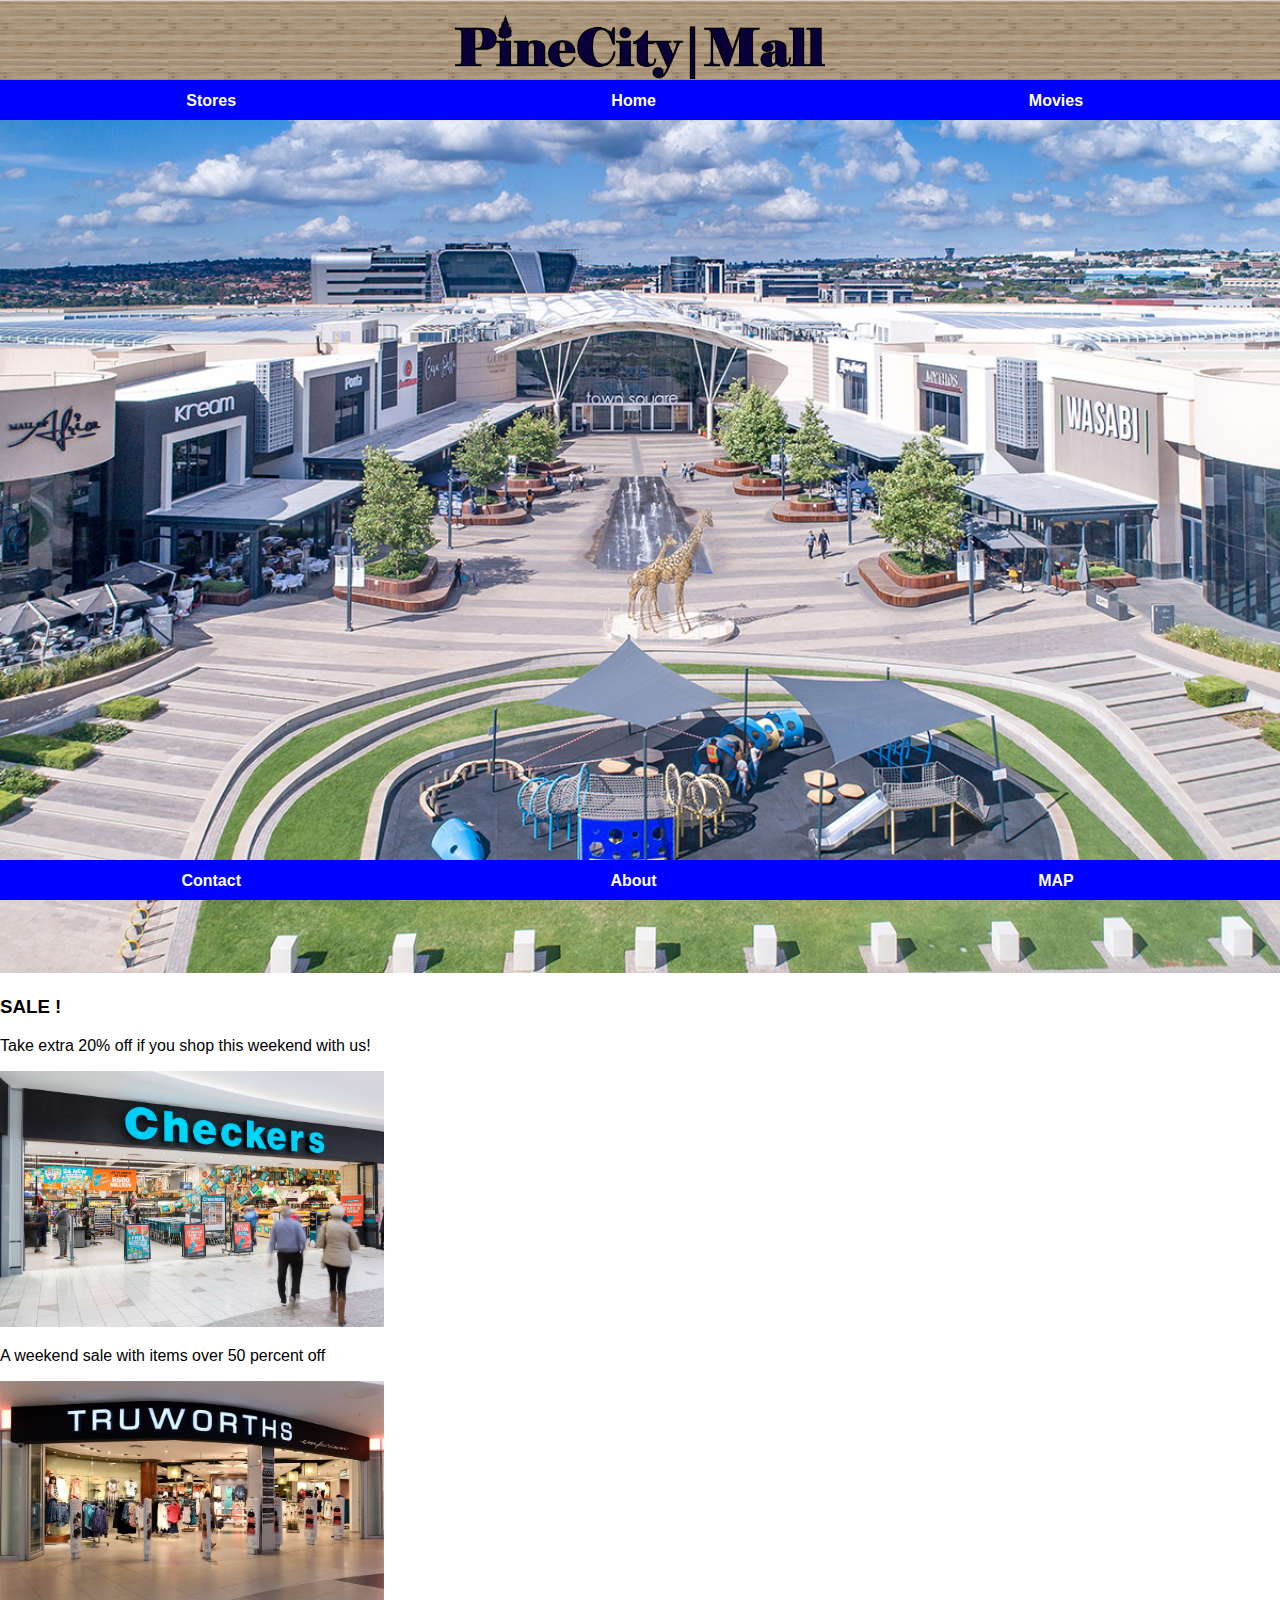
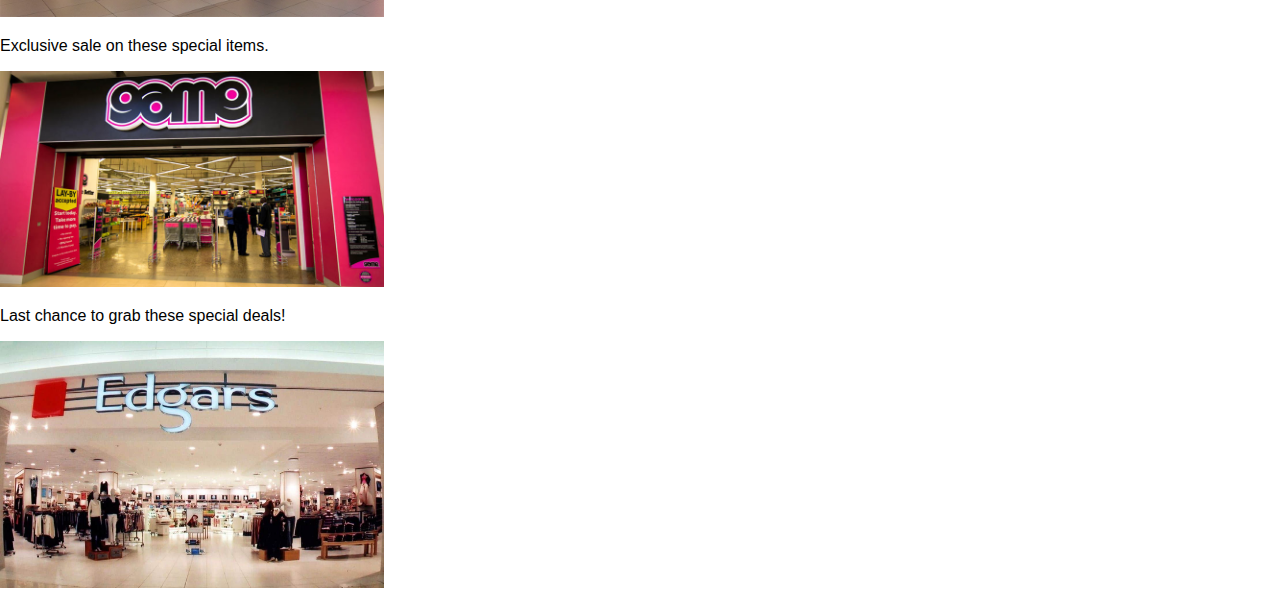
<file: index.html>
<!DOCTYPE html>
<html>
     <head>
         <link rel="stylesheet"href="style.css">
    </head>  
    <body>
     <div id="header">
        <img src="images/pineCity-logo2.png"/>
    </div>
        <div id="tabs-top">
        <a href="Stores.html">Stores</a>
           
         <a href="index.html">Home</a>
          <a href="Movies.html">Movies</a>
        </div>
        
        <div id="main-home">
        <img src="images/DJI_0083-1.jpg" width="100%"/>
        </div>
         <h3>SALE !</h3>
        <P>Take extra 20% off if you shop this weekend with us!</P>
         <img src="images/Checkers-Photo-1.jpg" width="30%"/>
        <br/>
        
          
        <P>A weekend sale with items over 50 percent off </P>
         <img src="images/truworth%20store%201.jpg" width="30%"/>
         <br/>
        <P> Exclusive sale on these special items.</P>
         <img src="images/Game-Stores.jpg" width="30%"/>
        <br/>
        <P> Last chance to grab these special deals! </P>
         <img src="images/b12d2af6-edgars.jpg" width="30%"/>
        
        
        
        
        <div id="tabs-bottom">
         <a href="contact.html">Contact</a>
        <a href="about.html">About</a>
        <a href="Map.html">MAP</a>
        </div>
    </body> 
</html>
</file>
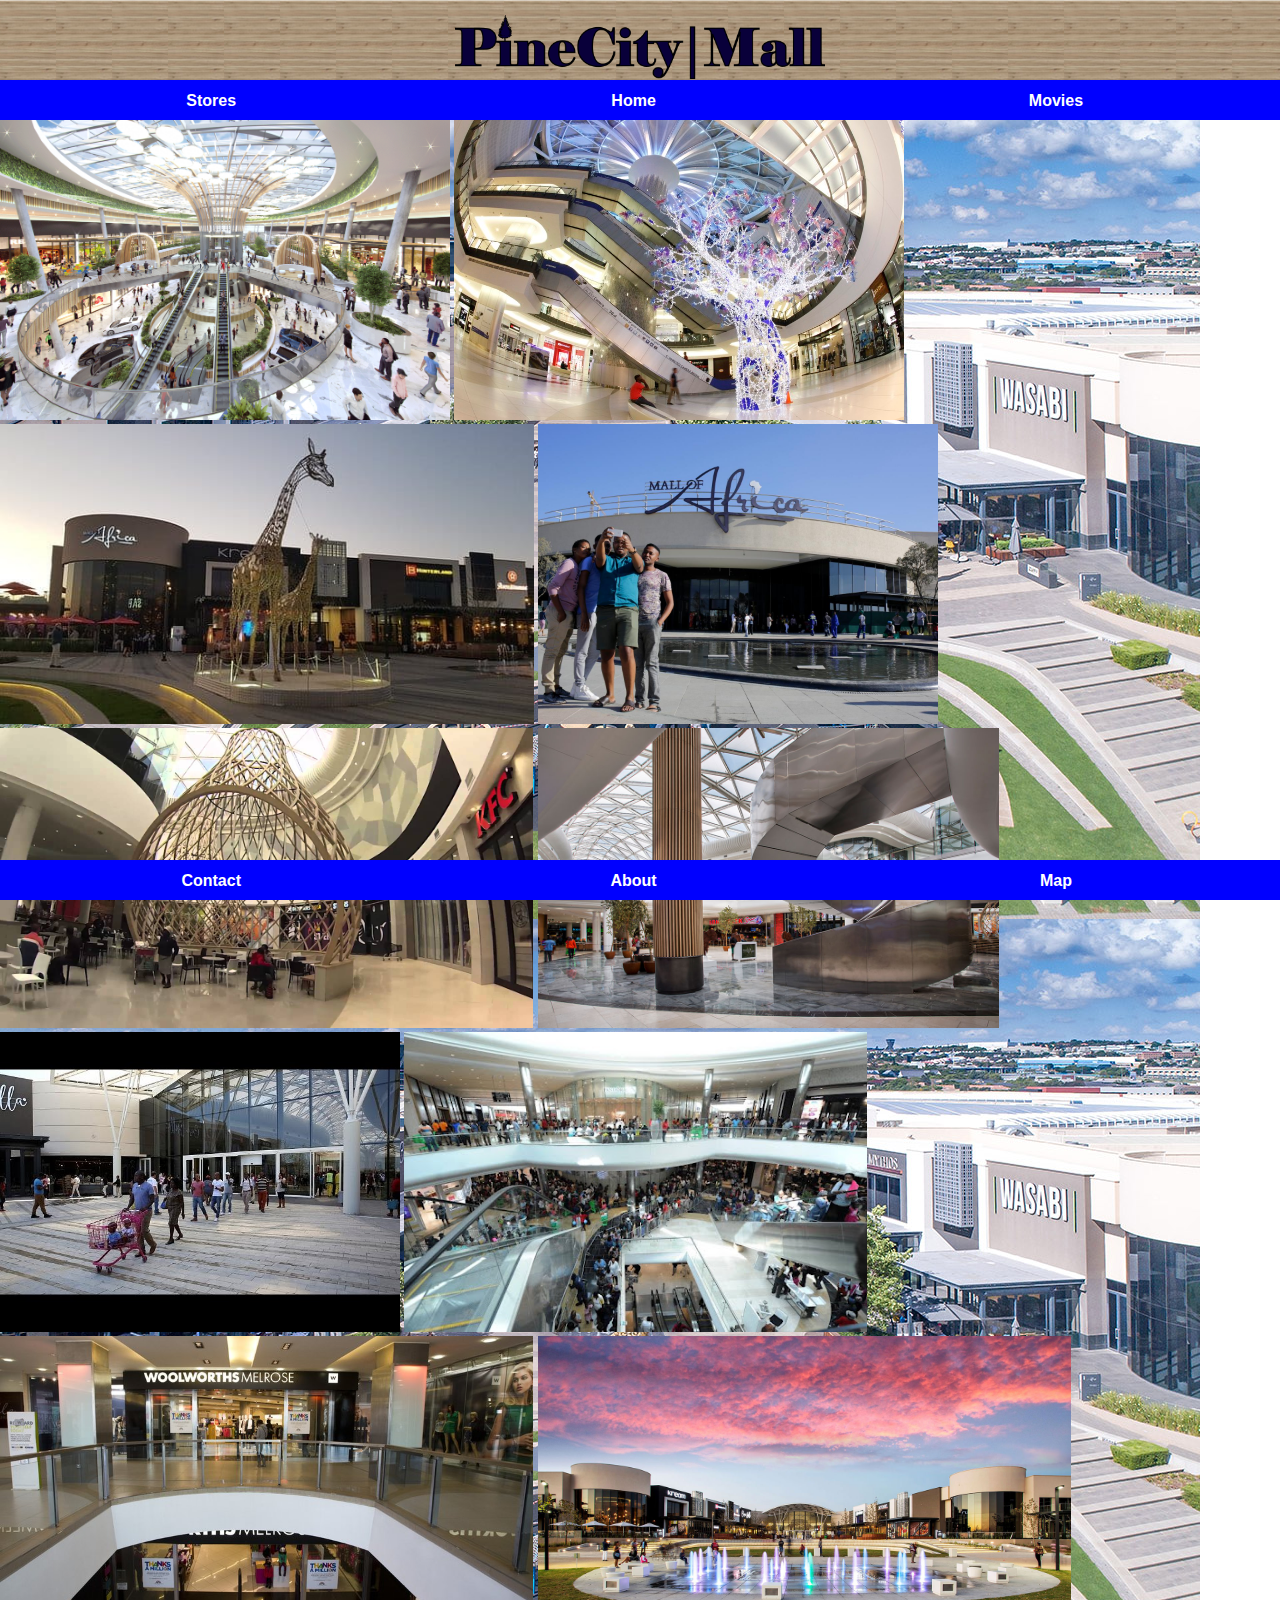
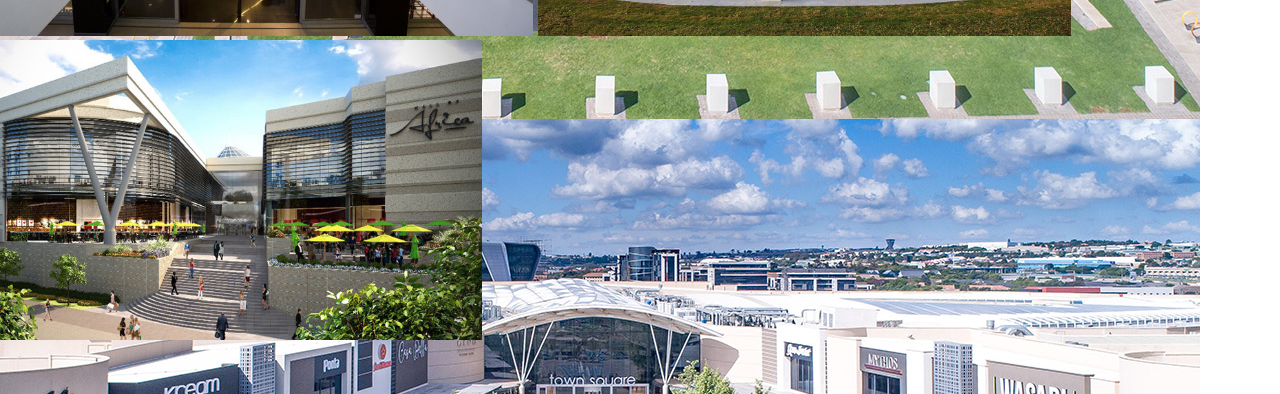
<file: about.html>
<!DOCTYPE html>
<html>
     <head>
         <link rel="stylesheet"href="style.css">
    </head>  
    <body>
     <div id="header">
        <img src="images/pineCity-logo2.png"/>
    </div>
        <div id="tabs-top">
        <a href="Stores.html">Stores</a>
        <a href="index.html">Home</a> 
        <a href="Movies.html">Movies</a>
        </div>
        <div id="main">
        <div id="content">
     
            <img src="images/mall%20of%20africa%202021.png" height="300"/> 
            <img src="images/mall%20of%20africa%202012.jpg" height="300"/> 
           <img src="images/Mall-of-Africa.jpg" height="300"/> 
            <img src="images/mall-of-africa-101.jpg" height="300"/>
            <img src="images/mall%20of%20africa%201994.jpg" height="300"/> 
            <img src="images/mall%20of%20africa%201994.2.jpg" height="300"/> 
           <img src="images/mall%20of%20africa%201994.3.jpg" height="300"/> 
           <img src="images/ISITOLO1.jpg" height="300"/> 
            <img src="images/ISITOLO2.jpg" height="300"/> 
           <img src="images/ISITOLO4.jpg" height="300"/> 
           <img src="images/ISILOLO3.jpg" height="300"/> 
              
            
              </div>
        </div>
        <div id="tabs-bottom">
         <a href="contact.html">Contact </a>
        <a href="about.html">About</a>
         <a href="Map.html">Map</a> 
        </div>
    <body/> 
<html/>
     <body/>
<html/>
</file>
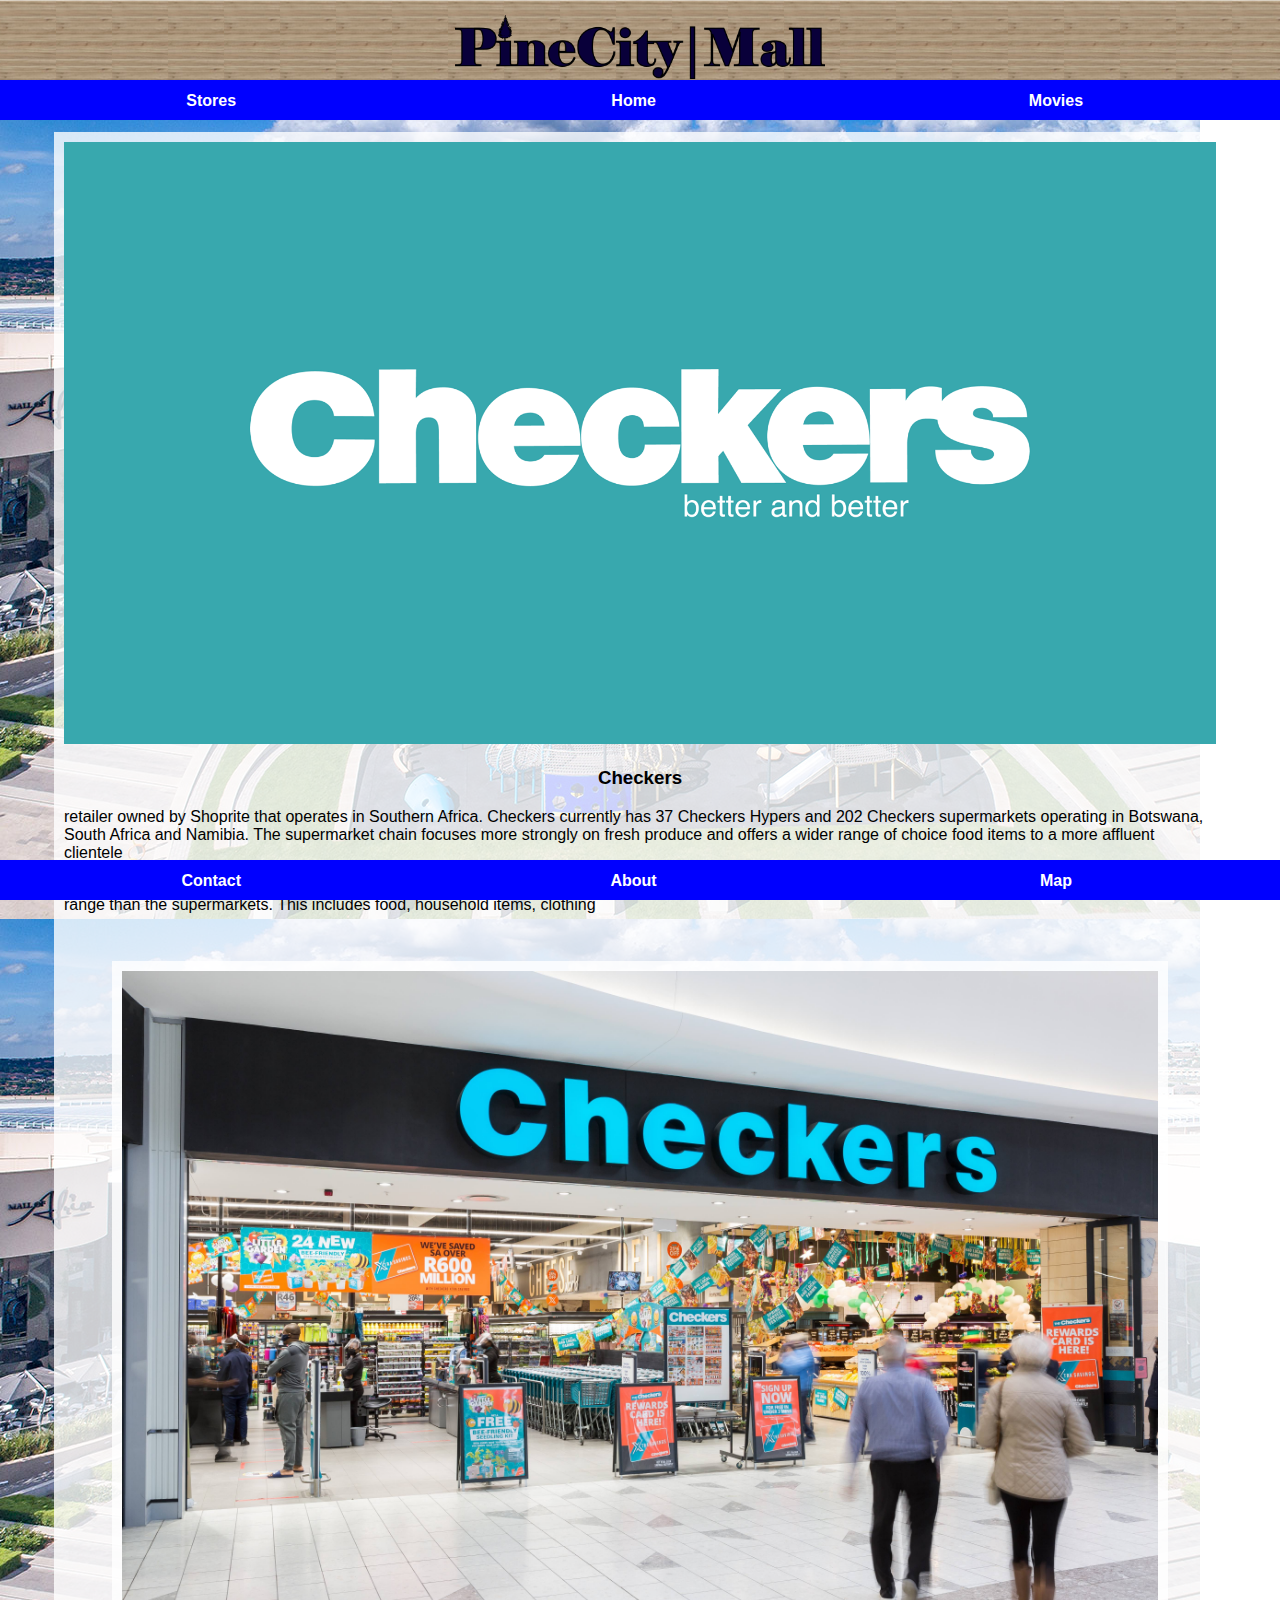
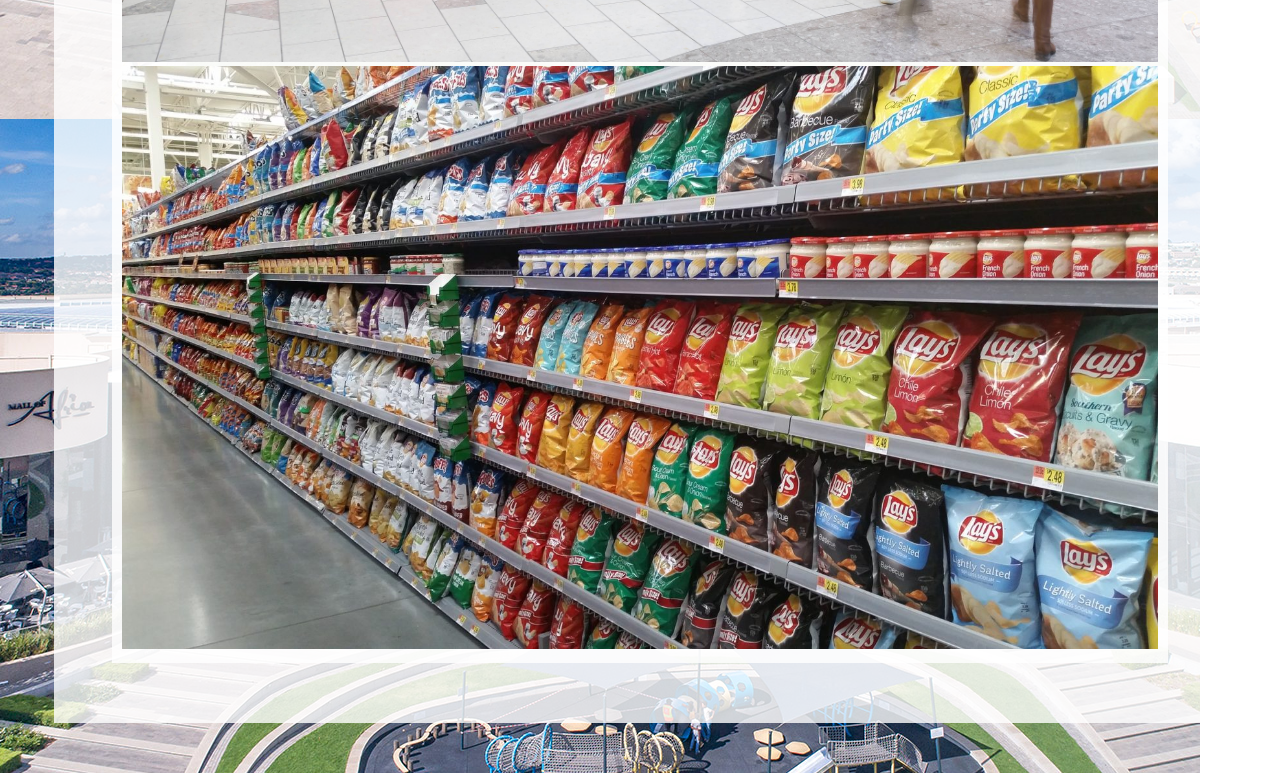
<file: checkers.html>
<!DOCTYPE html>
<html>
     <head>
         <link rel="stylesheet"href="style.css">
    </head>  
    <body>
     <div id="header">
        <img src="images/pineCity-logo2.png"/>
    </div>
        <div id="tabs-top">
        <a href="Stores.html">Stores</a>
        <a href="index.html">Home</a> 
        <a href="Movies.html">Movies</a>
        </div>
        <div id="main">
        <div id="content">
              <div id="info-box-full">
               <img src="images/checkers.png"/>
               <h3>Checkers</h3>
                <P>retailer owned by Shoprite that operates in Southern Africa. Checkers currently has 37 Checkers Hypers and 202 Checkers supermarkets operating in Botswana, South Africa and Namibia. The supermarket chain focuses more strongly on fresh produce and offers a wider range of choice food items to a more affluent clientele   </P>
                <p>Checkers Supermarkets which are being constantly improved and aligned to healthy eating and cleaner living.
         Checkers Hyper Larger format store with a wider range than the supermarkets. This includes food, household items, clothing </p>
                    <br/>
            <div id="content">
              <div id="info-box-full">
               <img src="images/Checkers-Photo-1.jpg"/>
                  <img src="images/checkers%202.jpg"/>
                 
                 
            </div>
            </div>
        </div>
        <div id="tabs-bottom">
         <a href="contact.html">Contact </a>
        <a href="about.html">About</a>
         <a href="Map.html">Map</a> 
        </div>
    <body/> 
<html/>
</file>
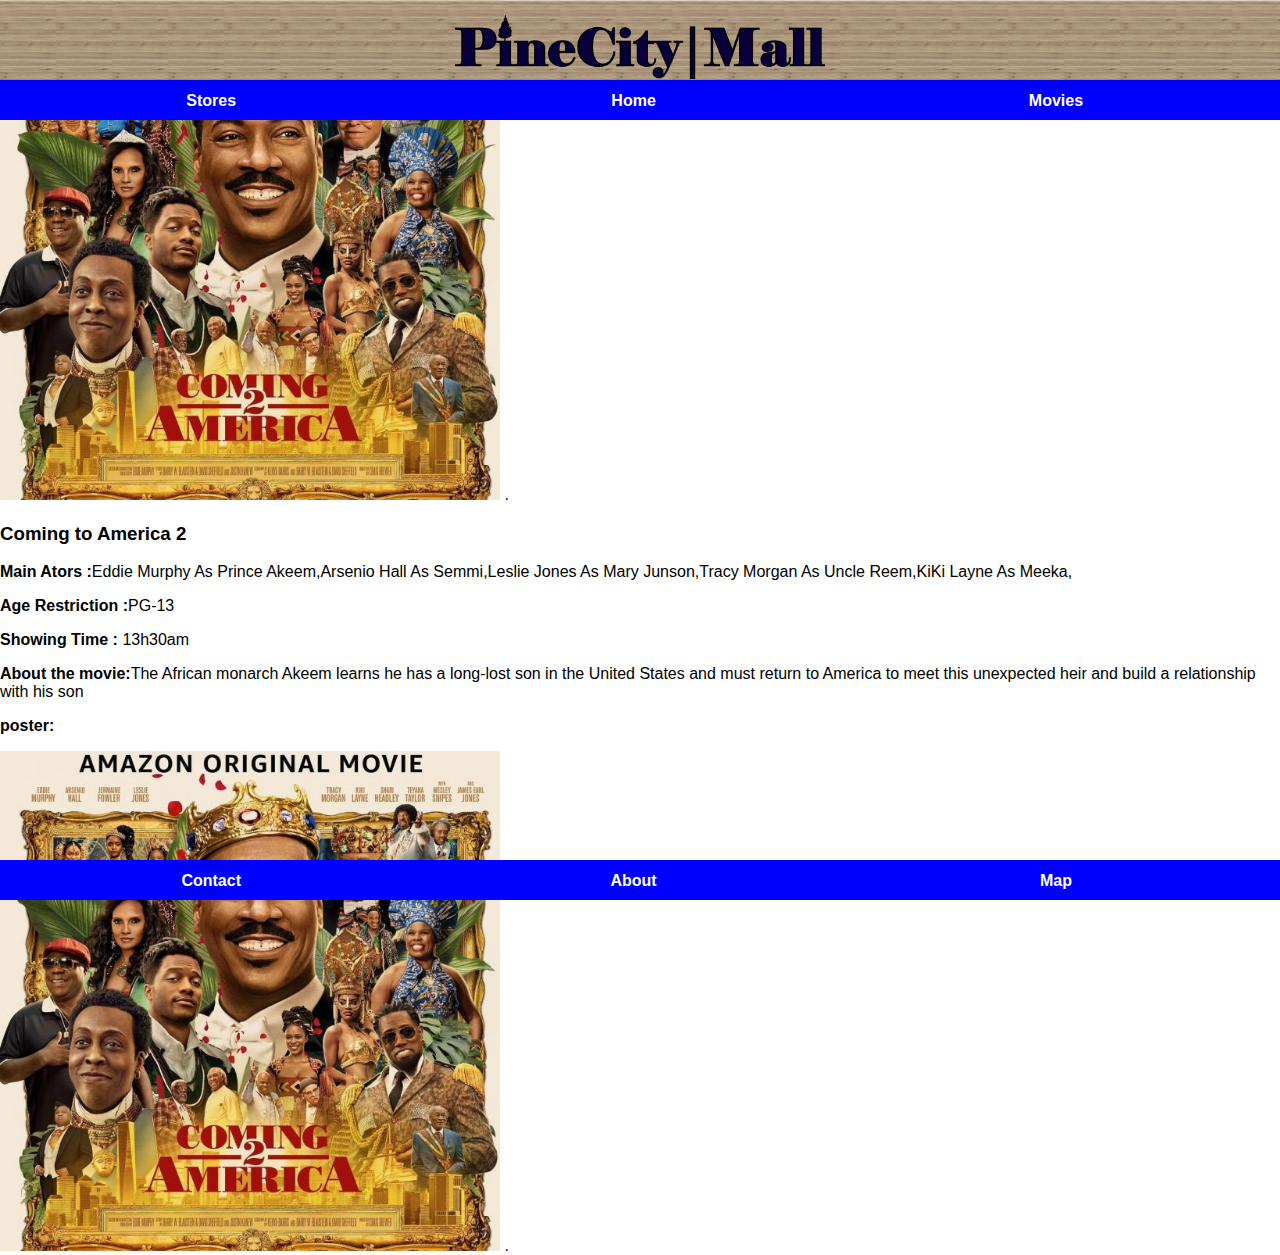
<file: coming to america2.html>
<html>
     <head>
         <link rel="stylesheet"href="style.css">
    </head>  
    <body>
     <div id="header">
        <img src="images/pineCity-logo2.png"/>
    </div>
        <div id="tabs-top">
        <a href="Stores.html">Stores</a>
        <a href="index.html">Home</a> 
        <a href="Movies.html">Movies</a>
        </div>
      
     <img src="images/coming%20to%20america%20logo.jpg" height="500"/> .
              <h3>Coming to America 2</h3>
              <p><b>Main Ators :</b>Eddie Murphy As Prince Akeem,Arsenio Hall As Semmi,Leslie Jones As Mary Junson,Tracy Morgan As Uncle Reem,KiKi Layne As Meeka,</p>
                  <p><b>Age Restriction :</b>PG-13</p>
        
        
          <p><b>Showing Time : </b>13h30am   </p>
        <p><b>About the movie:</b>The African monarch Akeem learns he has a long-lost son in the United States and must return to America to meet this unexpected heir and build a relationship with his son   </p>
        
        <p><b>poster:</b></p>
              <img src="images/coming%20to%20america%20logo.jpg" height="500"/> .
        
        <div id="tabs-bottom">
         <a href="contact.html">Contact </a>
        <a href="about.html">About</a>
         <a href="Map.html">Map</a> 
        </div>
    <body/> 
<html/>
</file>
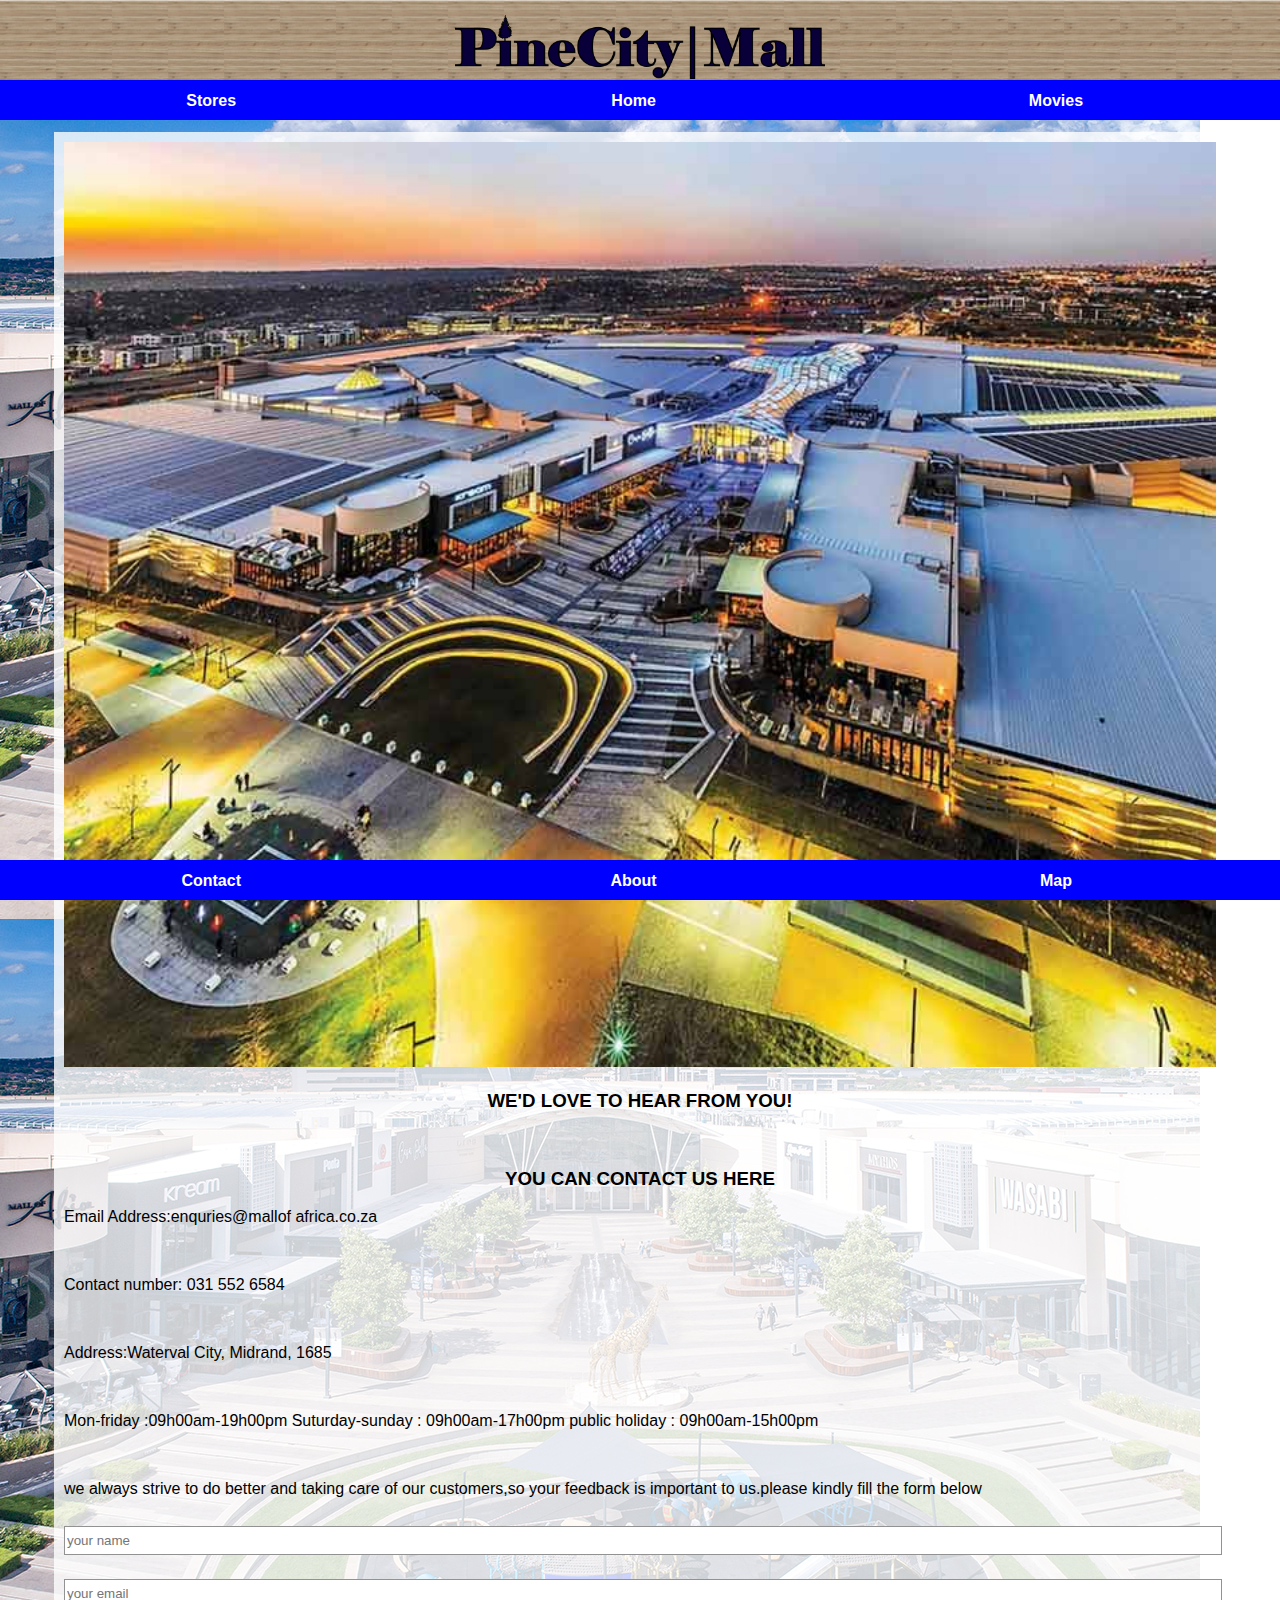
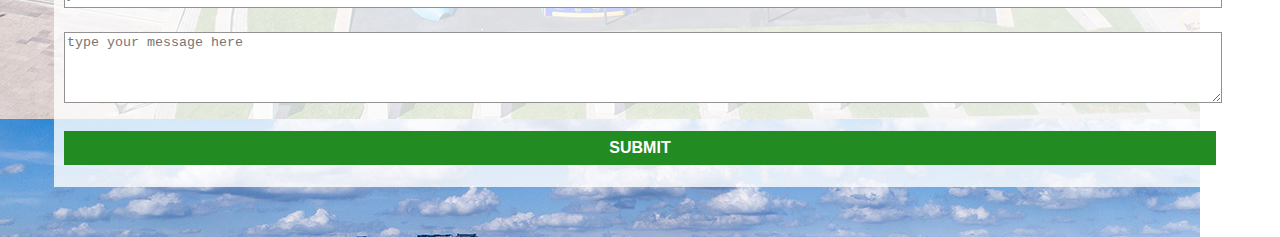
<file: contact.html>
<!DOCTYPE html>
<html>
     <head>
         <link rel="stylesheet"href="style.css">
    </head>  
    <body>
     <div id="header">
        <img src="images/pineCity-logo2.png"/>
    </div>
         
        <div id="tabs-top">
        <a href="Stores.html">Stores</a>
        <a href="index.html">Home</a> 
        <a href="Movies.html">Movies</a>
        </div>
         
        <div id="main">
        <div id="content">
              <div id="info-box-full">
               <img src="images/Mall-of-Africa%20blb.jpg"/>
               <h3>WE'D LOVE TO HEAR FROM YOU!</h3>
                  <br/>
                  <h3>YOU CAN CONTACT US HERE</h3>
               <p>Email Address:enquries@mallof africa.co.za </p>
                  <br/>
                  <p>Contact number: 031 552 6584</p>
                  <br/>
                  <p>Address:Waterval City, Midrand, 1685 </p>
                  <br/>
                  <p>Mon-friday :09h00am-19h00pm Suturday-sunday : 09h00am-17h00pm public holiday : 09h00am-15h00pm</p>
                        <br/>
                  <p>we always strive to do better and taking care of our customers,so your feedback is important to us.please kindly fill the form below</p>
                  
               <input type="text" placeholder="your name" id="name"/>
               <input type="text" placeholder="your email" id="email"/> 
               <textarea placeholder="type your message here"></textarea>
               <a class="button" href="message.received.html">SUBMIT</a>
            </div>
         </div>
     </div>
          <div id="tabs-bottom">
         <a href="contact.html">Contact </a>
        <a href="about.html">About</a>
         <a href="Ma.html">Map</a> 
        </div>
    </body> 
</html>
</file>
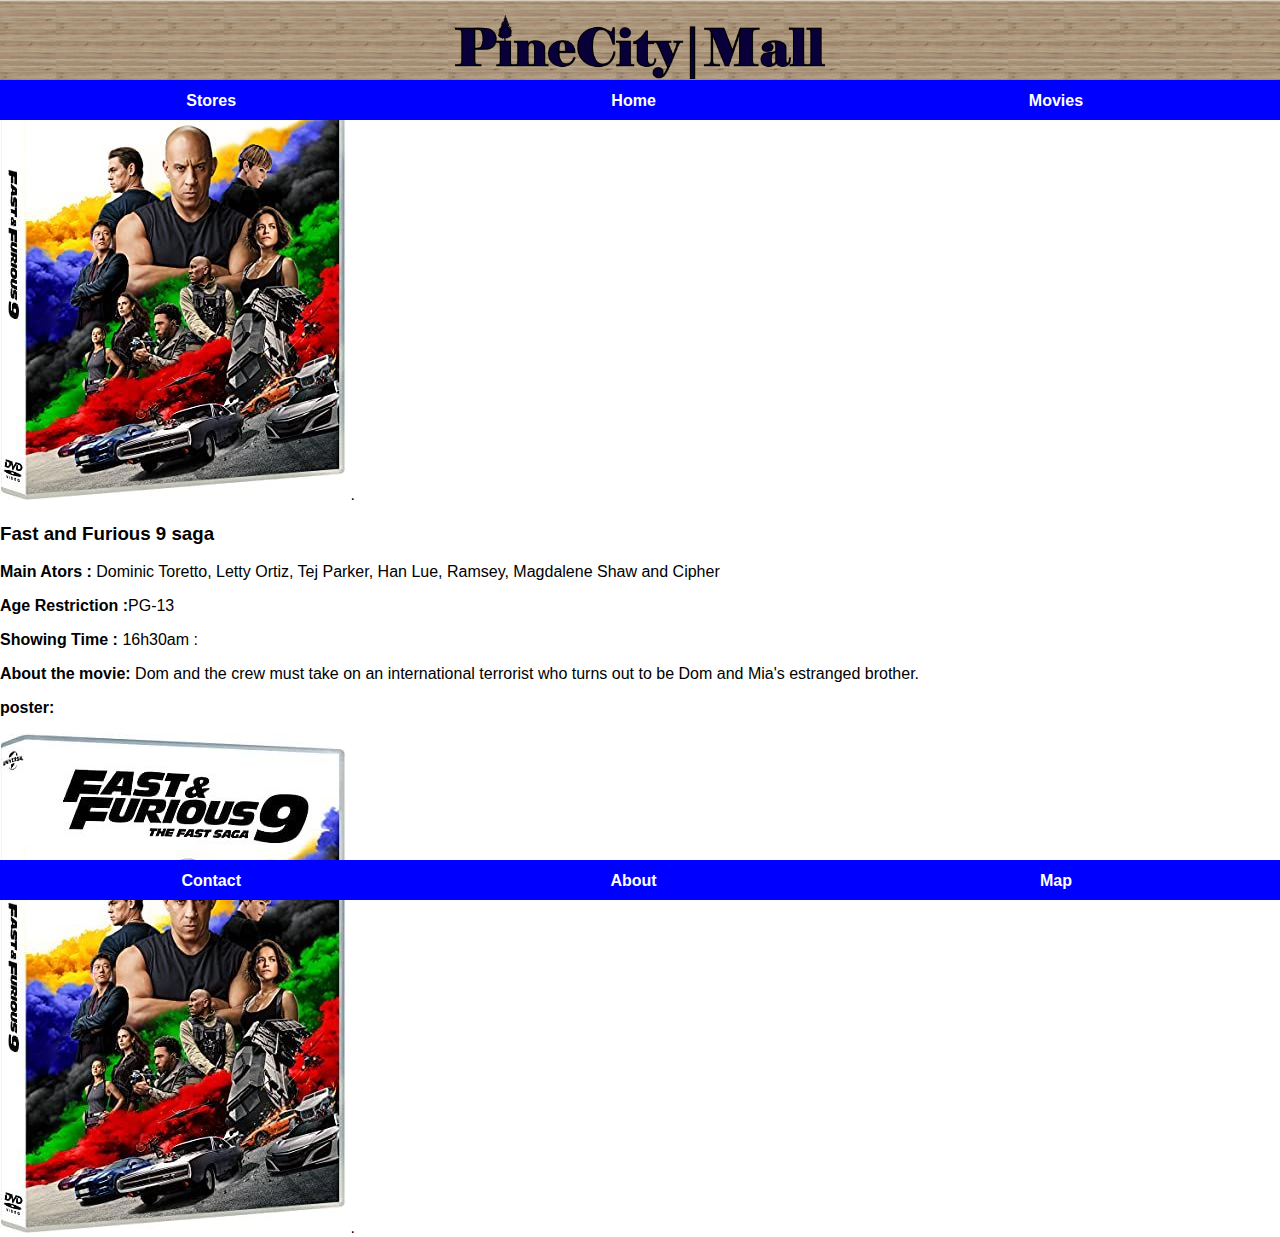
<file: fast and furious 9.html>
<html>
     <head>
         <link rel="stylesheet"href="style.css">
    </head>  
    <body>
     <div id="header">
        <img src="images/pineCity-logo2.png"/>
    </div>
        <div id="tabs-top">
        <a href="Stores.html">Stores</a>
        <a href="index.html">Home</a> 
        <a href="Movies.html">Movies</a>
        </div>
      
     <img src="images/fast%209%20logo.jpg" height="500"/> .
            <h3>Fast and Furious 9 saga</h3>
                <p><b>Main Ators :</b> Dominic Toretto,  Letty Ortiz,  Tej Parker,  Han Lue,  Ramsey,  Magdalene Shaw and  Cipher</p>       
                <p><b>Age Restriction :</b>PG-13</p>
        
        
          <p><b>Showing Time : </b>16h30am :  </p>
        <p><b>About the movie:</b> Dom and the crew must take on an international terrorist who turns out to be Dom and Mia's estranged brother.   </p>
        
        <p><b>poster:</b></p>
            <img src="images/fast%209%20logo.jpg" height="500"/> .
            
        
        <div id="tabs-bottom">
         <a href="contact.html">Contact </a>
        <a href="about.html">About</a>
         <a href="Map.html">Map</a> 
        </div>
    <body/> 
<html/>
</file>
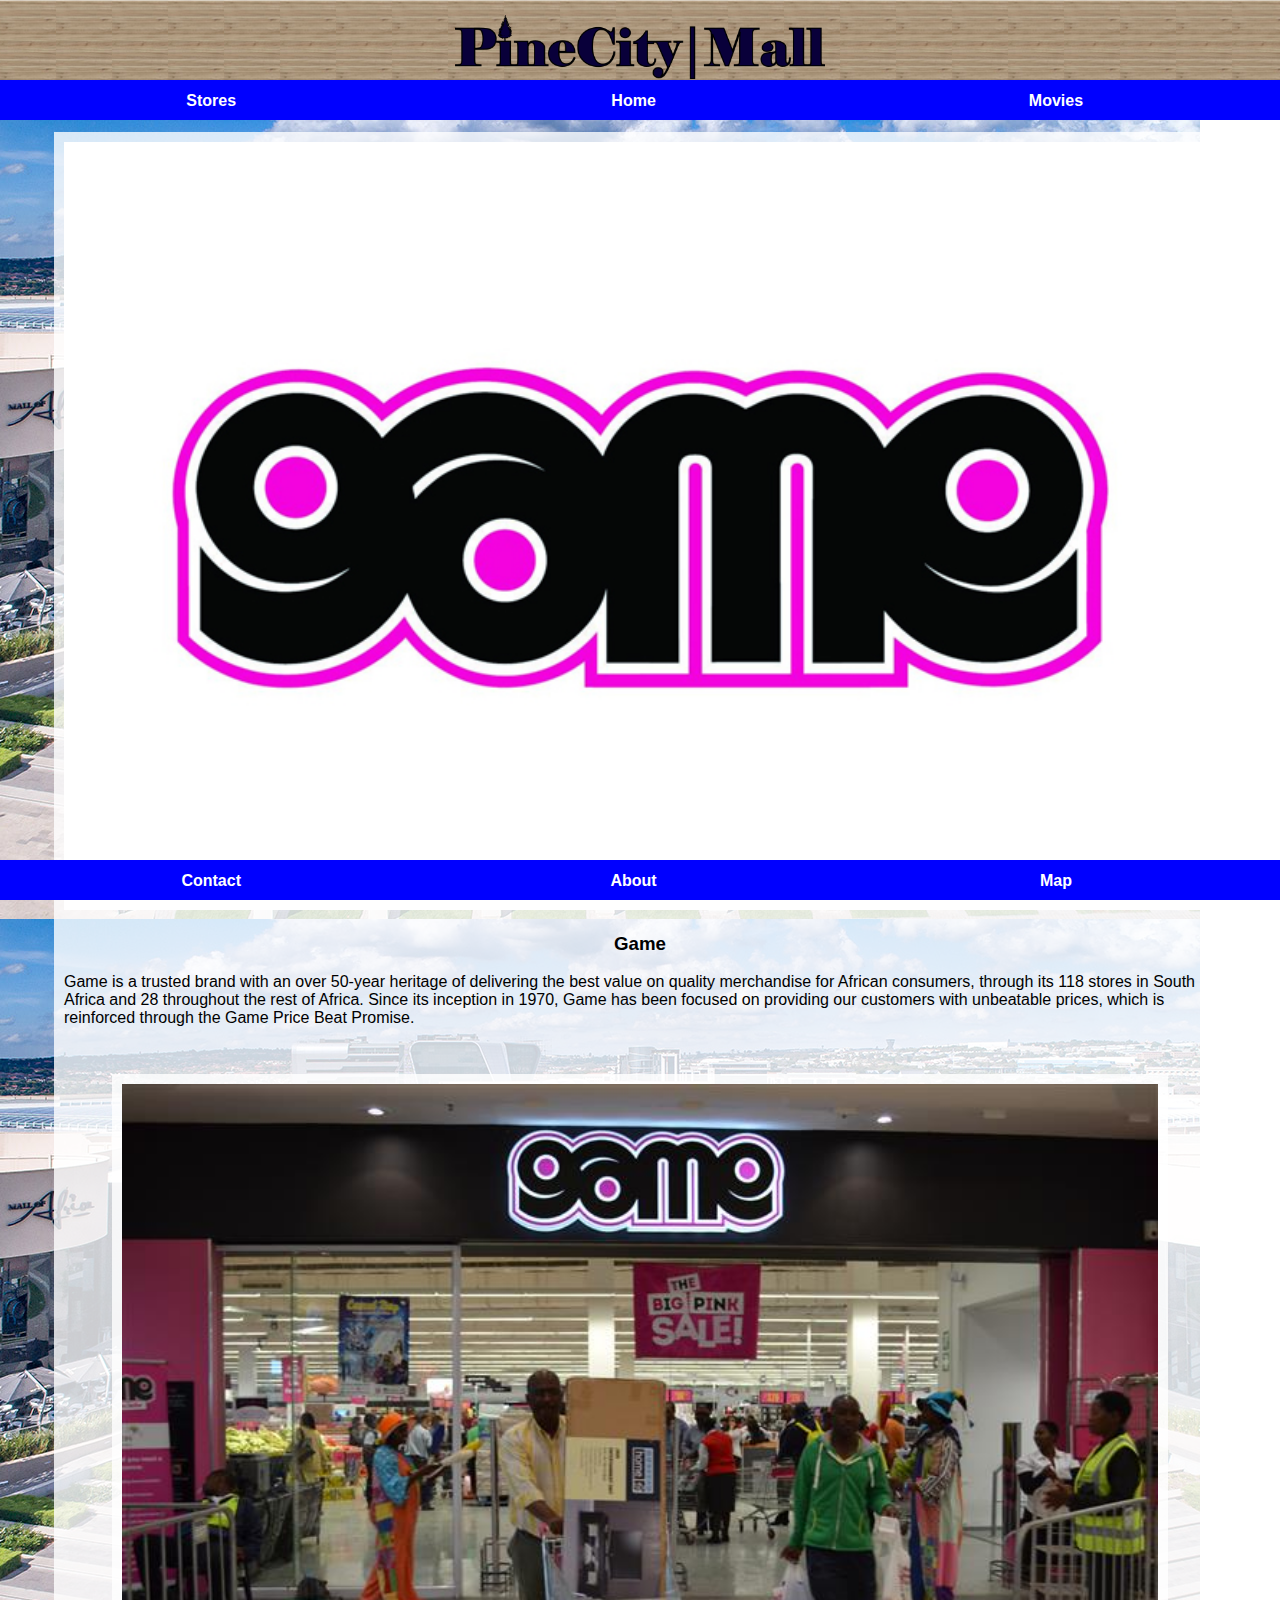
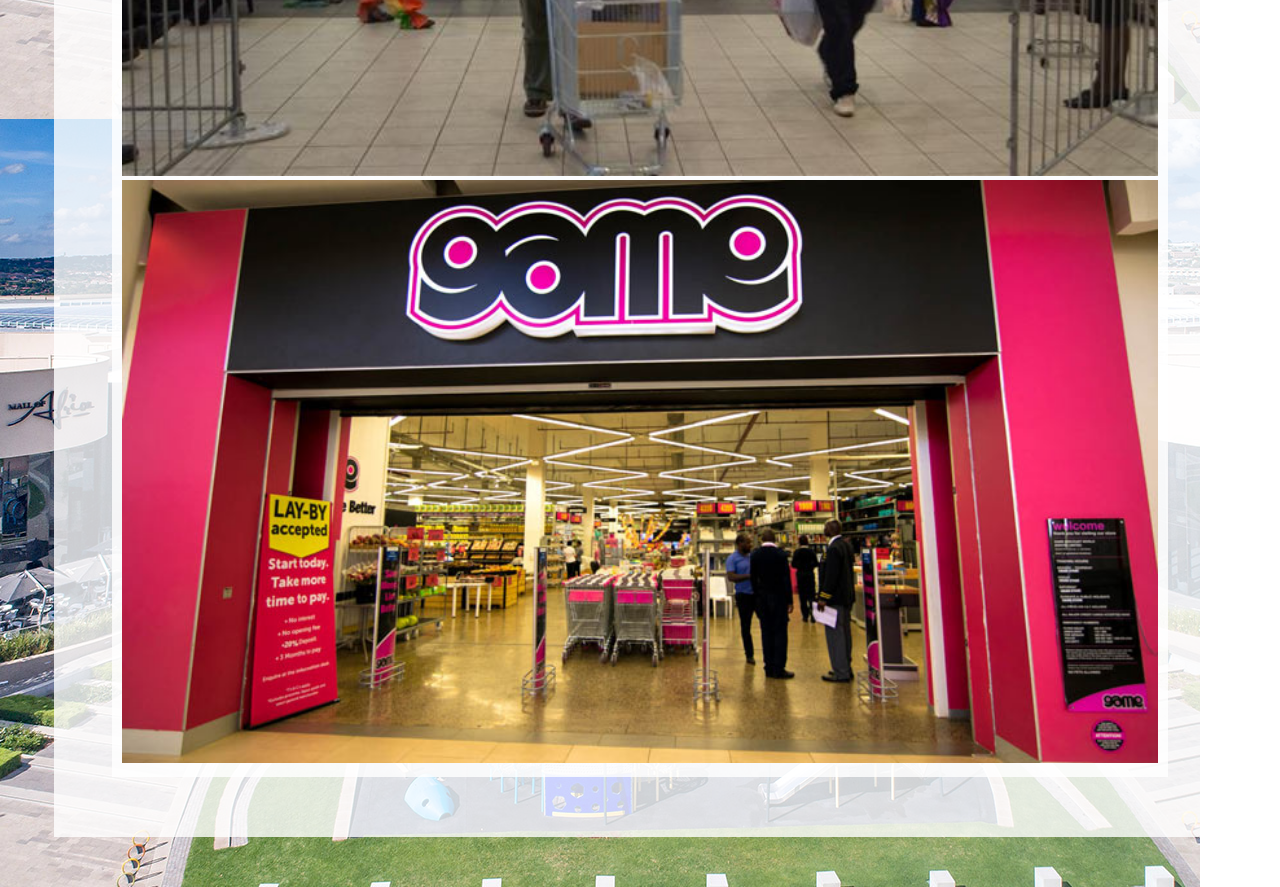
<file: Game.html>
<!DOCTYPE html>
<html>
     <head>
         <link rel="stylesheet"href="style.css">
    </head>  
    <body>
     <div id="header">
        <img src="images/pineCity-logo2.png"/>
    </div>
        <div id="tabs-top">
        <a href="Stores.html">Stores</a>
        <a href="index.html">Home</a> 
        <a href="Movies.html">Movies</a>
        </div>
        <div id="main">
        <div id="content">
              <div id="info-box-full">
               <img src="images/game-1.jpg"/>
               <h3>Game</h3>
                <P>Game is a trusted brand with an over 50-year heritage of delivering the best value on quality merchandise for African consumers, through its 118 stores in South Africa and 28 throughout the rest of Africa. Since its inception in 1970, Game has been focused on providing our customers with unbeatable prices, which is reinforced through the Game Price Beat Promise.  </P>
                  <br/>
            <div id="content">
              <div id="info-box-full">
               <img src="images/game-1-Small.jpg"/>
                  <img src="images/Game-Stores.jpg"/>
                 
            </div>
            </div>
        </div>
        <div id="tabs-bottom">
         <a href="contact.html">Contact </a>
        <a href="about.html">About</a>
         <a href="Map.html">Map</a> 
        </div>
    <body/> 
<html/>
</file>
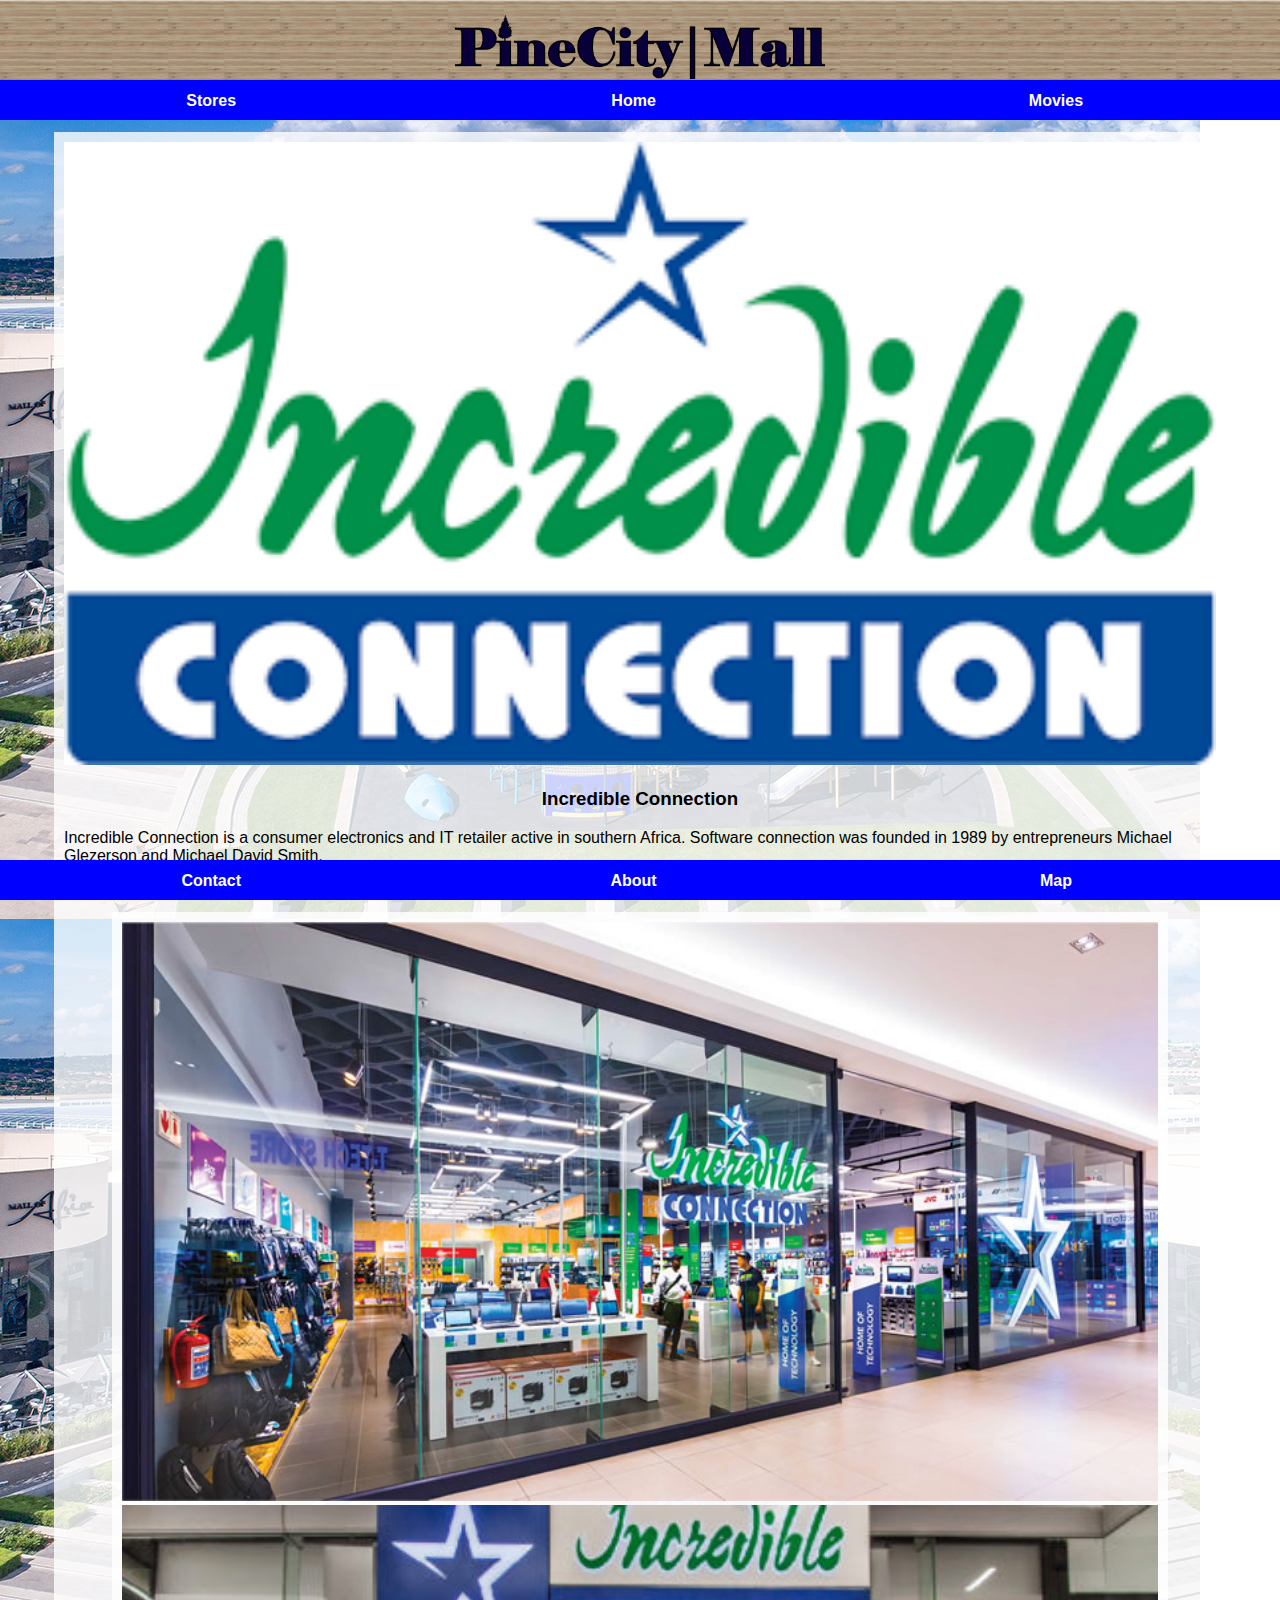
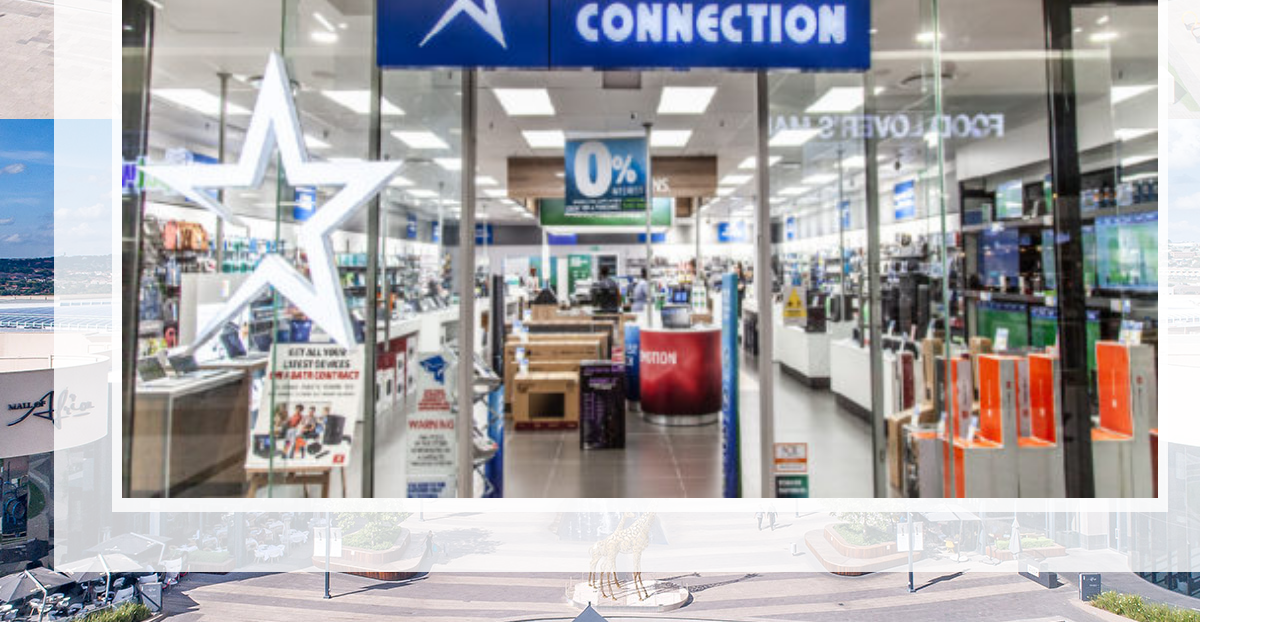
<file: incredible connection.html>
<!DOCTYPE html>
<html>
     <head>
         <link rel="stylesheet"href="style.css">
    </head>  
    <body>
     <div id="header">
        <img src="images/pineCity-logo2.png"/>
    </div>
        <div id="tabs-top">
        <a href="Stores.html">Stores</a>
        <a href="index.html">Home</a> 
        <a href="Movies.html">Movies</a>
        </div>
        <div id="main">
        <div id="content">
              <div id="info-box-full">
               <img src="images/Incredible-Connection.png"/>
               <h3>Incredible Connection</h3>
                <P>Incredible Connection is a consumer electronics and IT retailer active in southern Africa. Software connection was founded in 1989 by entrepreneurs Michael Glezerson and Michael David Smith.  </P>
                  <br/>
            <div id="content">
              <div id="info-box-full">
               <img src="images/incredible-connection-02.jpg"/>
                  <img src="images/Incredible-Connection-1-525x300.jpg"/>
                 
                 
            </div>
            </div>
        </div>
        <div id="tabs-bottom">
         <a href="contact.html">Contact </a>
        <a href="about.html">About</a>
         <a href="Map.html">Map</a> 
        </div>
    <body/> 
<html/>
</file>
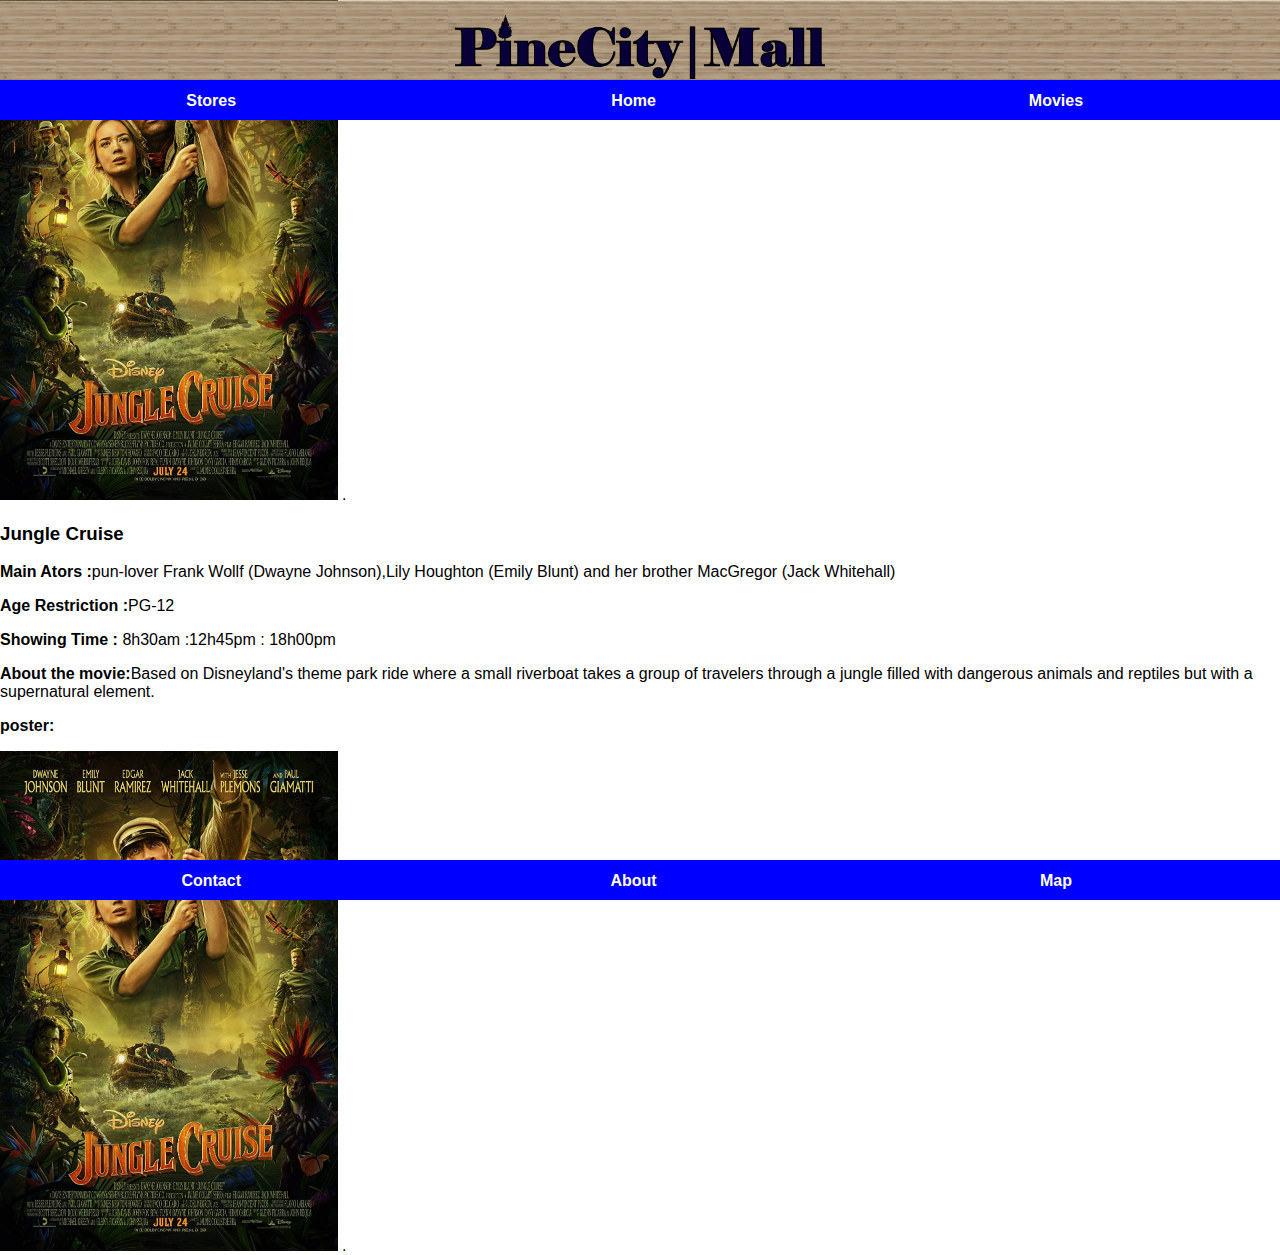
<file: Jungle cruise.html>
<html>
     <head>
         <link rel="stylesheet"href="style.css">
    </head>  
    <body>
     <div id="header">
        <img src="images/pineCity-logo2.png"/>
    </div>
        <div id="tabs-top">
        <a href="Stores.html">Stores</a>
        <a href="index.html">Home</a> 
        <a href="Movies.html">Movies</a>
        </div>
      
     <img src="images/jungle%20cruis%20logo.jpg" height="500"/> .
          
        
        <h3>Jungle Cruise</h3>
        <p><b>Main Ators :</b>pun-lover Frank Wollf (Dwayne Johnson),Lily Houghton (Emily Blunt) and her brother MacGregor (Jack Whitehall)</p>
                <p><b>Age Restriction :</b>PG-12</p>
        
          <p><b>Showing Time : </b>8h30am :12h45pm : 18h00pm</p>
        <p><b>About the movie:</b>Based on Disneyland's theme park ride where a small riverboat takes a group of travelers through a jungle filled with dangerous animals and reptiles but with a supernatural element.</p>
        
        <p><b>poster:</b></p>
             <img src="images/jungle%20cruis%20logo.jpg" height="500"/> .
            
        
        <div id="tabs-bottom">
         <a href="contact.html">Contact </a>
        <a href="about.html">About</a>
         <a href="Map.html">Map</a> 
        </div>
    <body/> 
<html/>
</file>
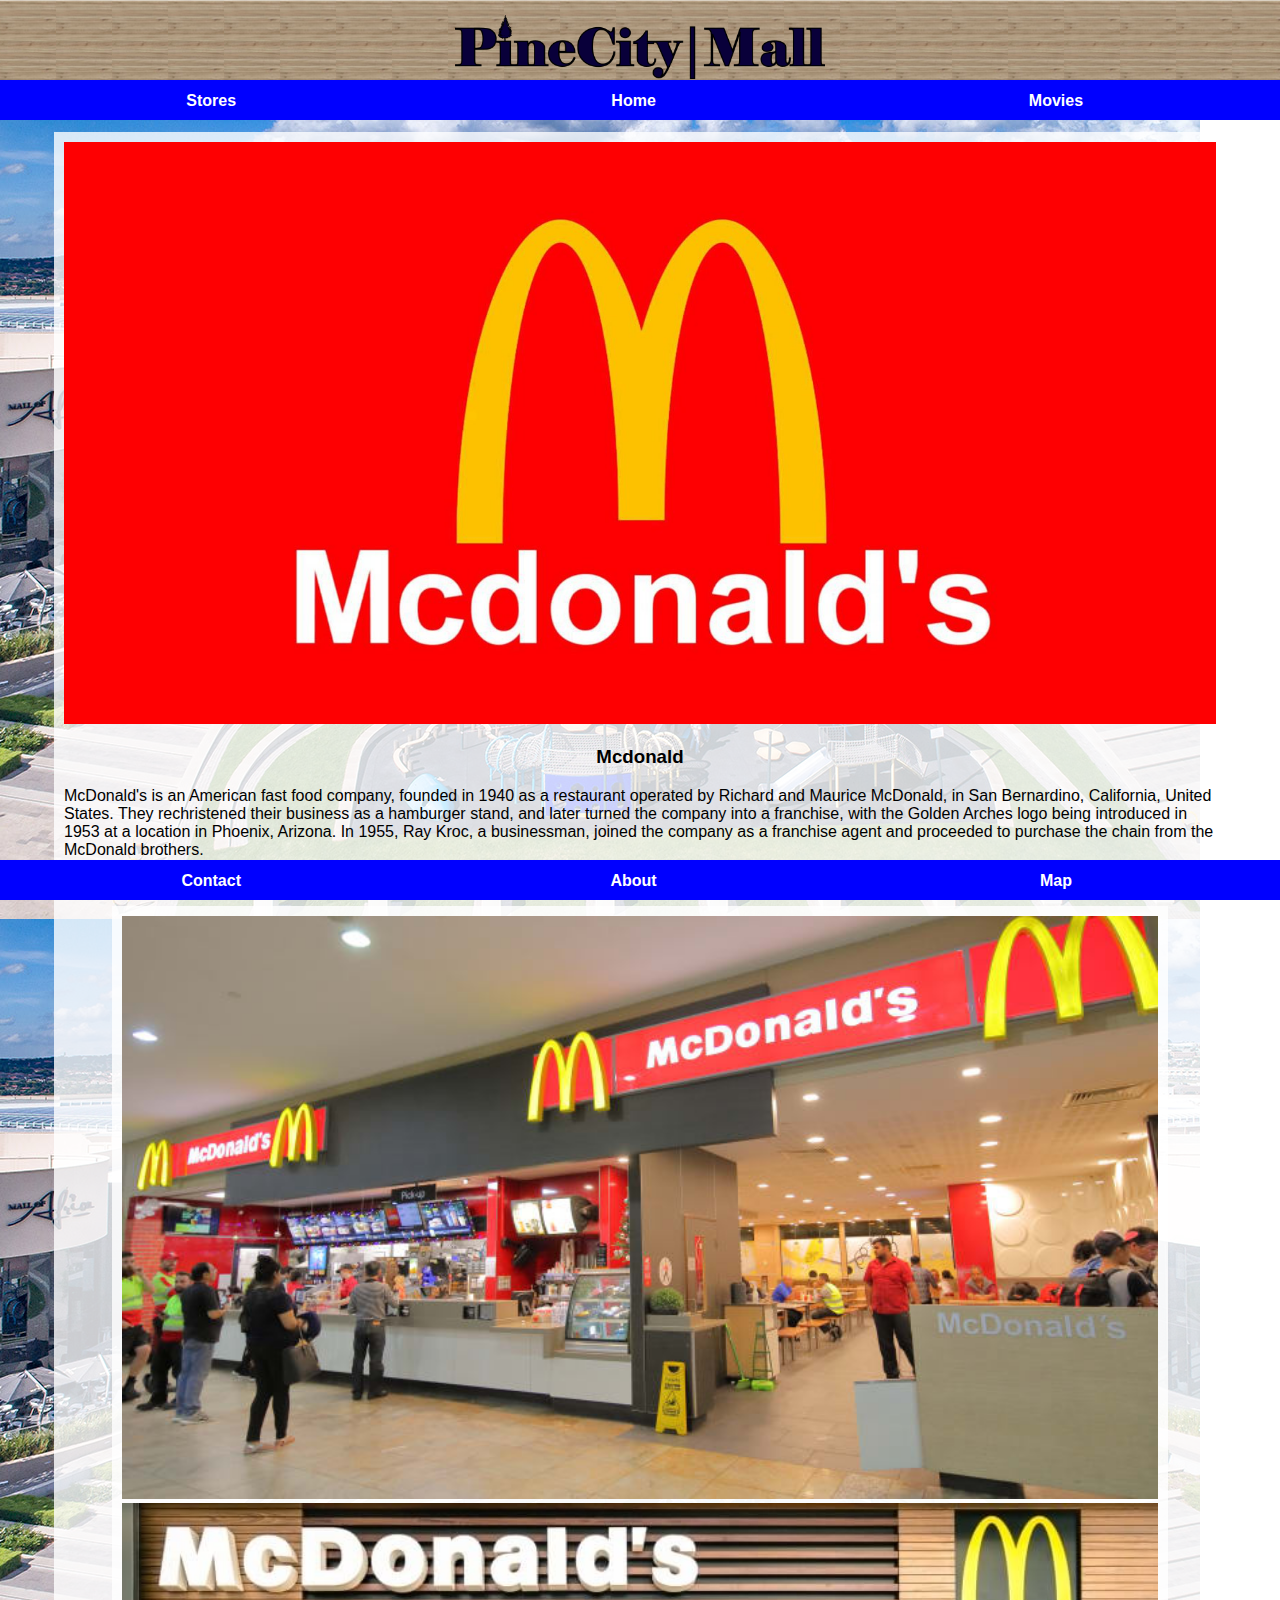
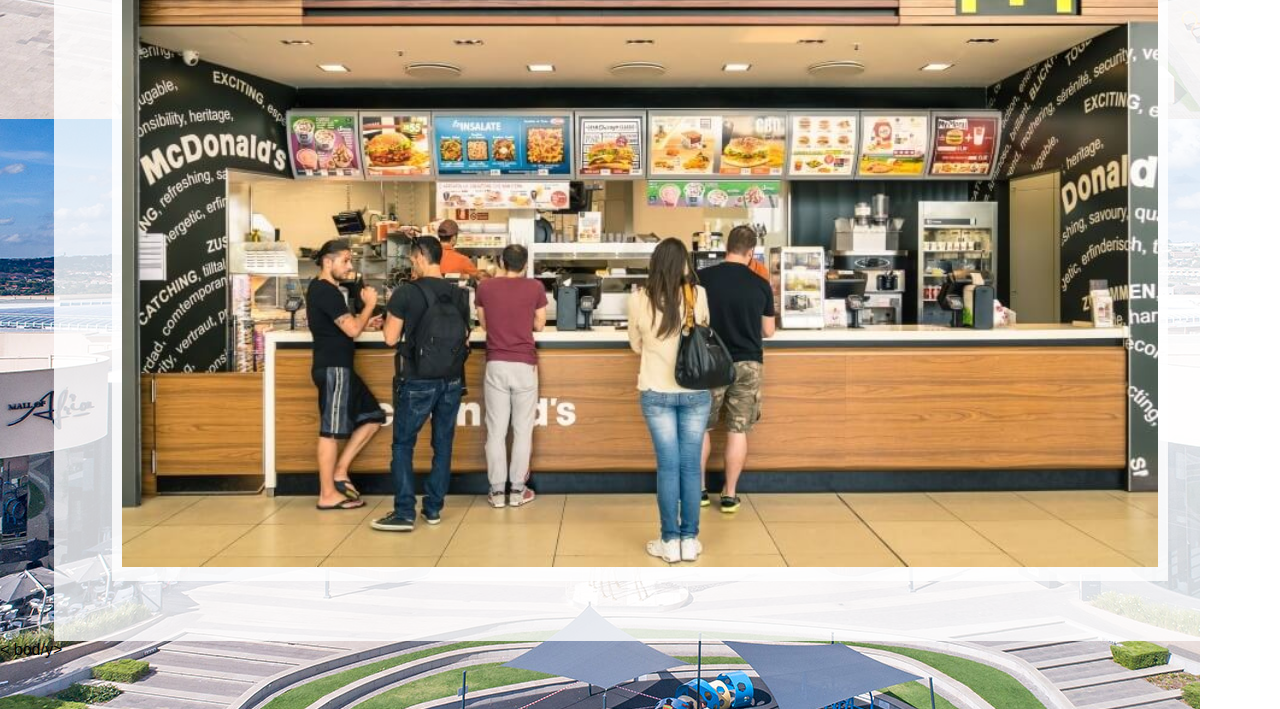
<file: Macdonald.html>
<!DOCTYPE html>
<html>
     <head>
         <link rel="stylesheet"href="style.css">
    </head>  
    <body>
     <div id="header">
        <img src="images/pineCity-logo2.png"/>
    </div>
        <div id="tabs-top">
        <a href="Stores.html">Stores</a>
        <a href="index.html">Home</a> 
        <a href="Movies.html">Movies</a>
        </div>
        <div id="main">
        <div id="content">
              <div id="info-box-full">
               <img src="images/McDonalds.jpg"/>
               <h3>Mcdonald </h3>
                <P>McDonald's is an American fast food company, founded in 1940 as a restaurant operated by Richard and Maurice McDonald, in San Bernardino, California, United States. They rechristened their business as a hamburger stand, and later turned the company into a franchise, with the Golden Arches logo being introduced in 1953 at a location in Phoenix, Arizona. In 1955, Ray Kroc, a businessman, joined the company as a franchise agent and proceeded to purchase the chain from the McDonald brothers.   </P>
                  <br/>
            <div id="content">
              <div id="info-box-full">
               <img src="images/macdonald.jpg"/>
                  <img src="images/mcdonalds-pos.jpg"/>
                 
            </div>
            </div>
        </div>
        <div id="tabs-bottom">
         <a href="contact.html">Contact </a>
        <a href="about.html">About</a>
         <a href="Map.html">Map</a> 
        </div>
    < bod/y> 
<html/>
</file>
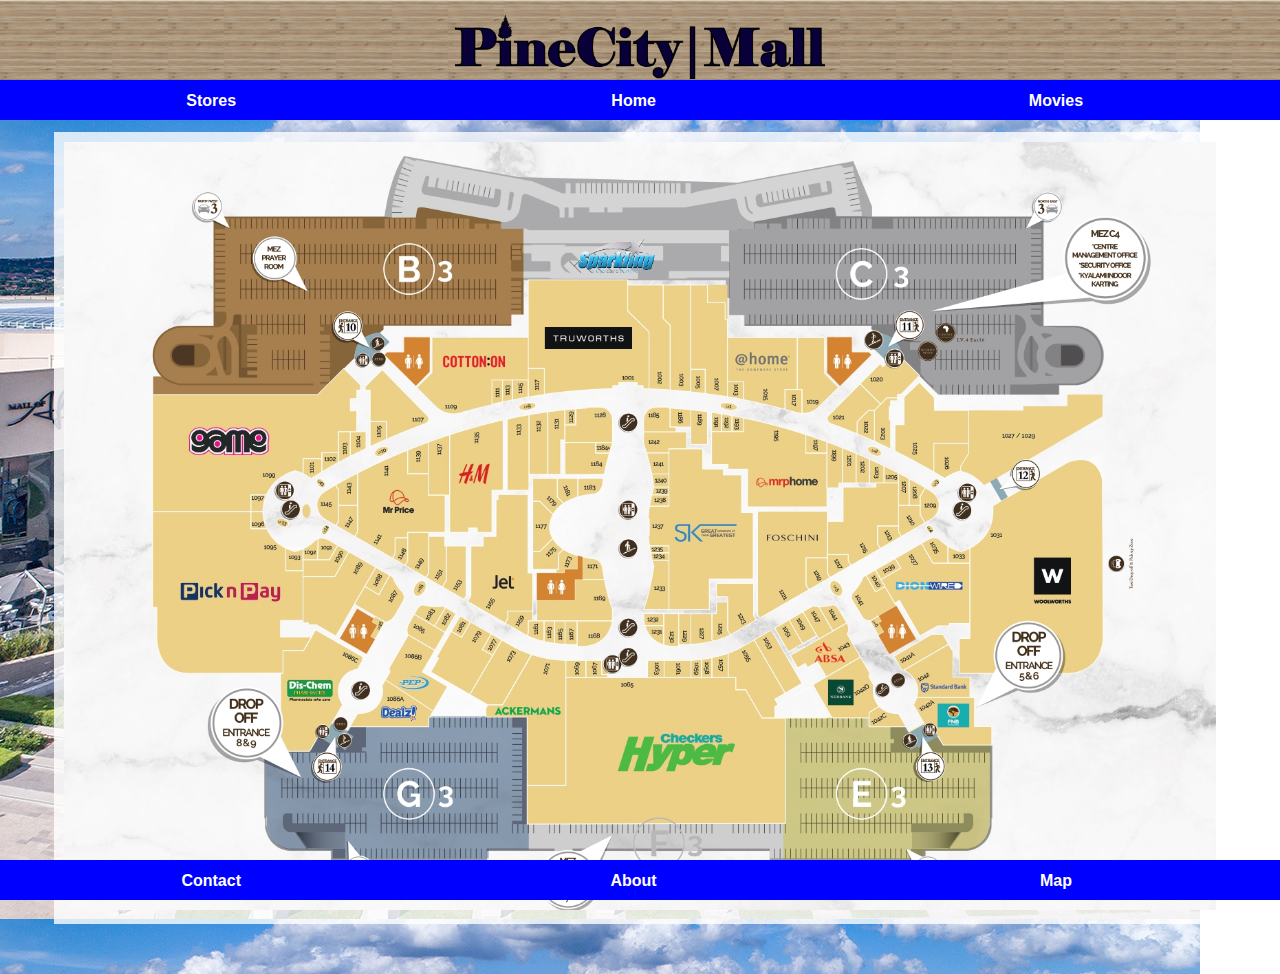
<file: Map.html>
<!DOCTYPE html>
<html>
     <head>
         <link rel="stylesheet"href="style.css">
    </head>  
    <body>
     <div id="header">
        <img src="images/pineCity-logo2.png"/>
    </div>
        <div id="tabs-top">
        <a href="Stores.html">Stores</a>
        <a href="index.html">Home</a> 
        <a href="Movies.html">Movies</a>
        </div>
        <div id="main">
        <div id="content">
              <div id="info-box-full">
               <img src="images/lower-level.png"/>
                  
                   </div>
        <div id="tabs-bottom">
         <a href="contact.html">Contact </a>
        <a href="about.html">About</a>
         <a href="Map.html">Map</a> 
        </div>
    <body/> 
<html/>
</file>
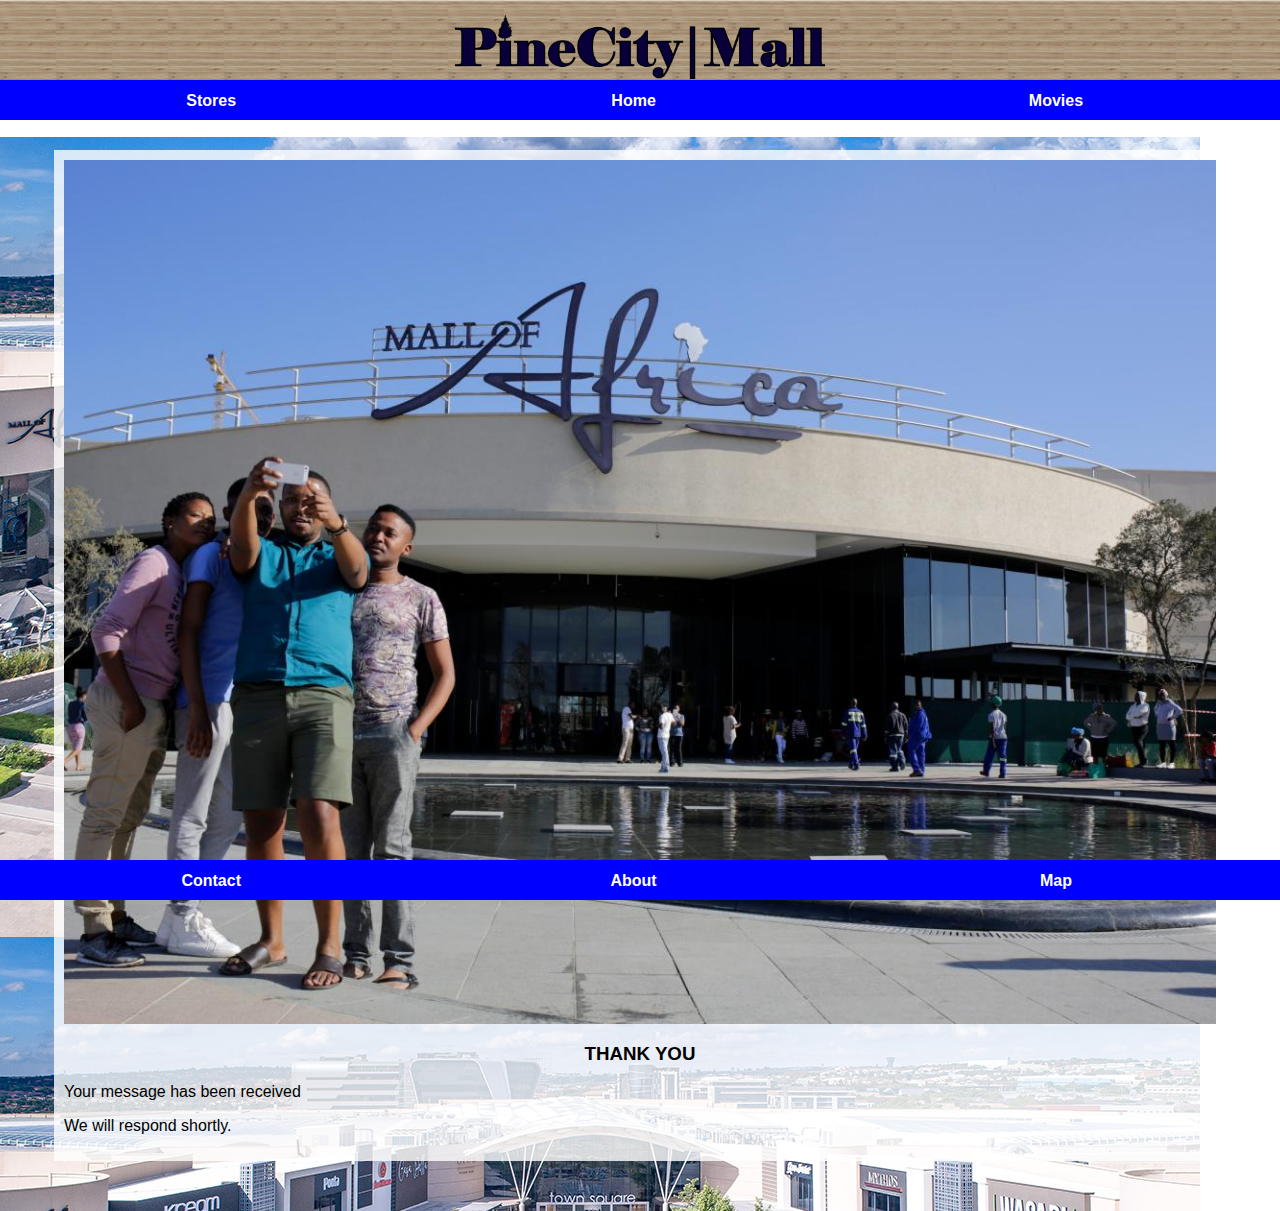
<file: message.received.html>
!DOCTYPE html>
<html>
     <head>
         <link rel="stylesheet"href="style.css">
    </head>  
    <body>
     <div id="header">
        <img src="images/pineCity-logo2.png"/>
    </div>
         <div id="tabs-top">
        <a href="Stores.html">Stores</a>
        <a href="index.html">Home</a> 
        <a href="Movies.html">Movies</a>
        </div>
        <div id="main">
        <div id="content">
              <div id="info-box-full">
               <img src="images/mall-of-africa-101.jpg"/>
               <h3>THANK YOU</h3>
               <p>Your message has been received</p>    
               <p>We will respond shortly.</p>
            </div>
         </div>
     </div>
            <div id="tabs-bottom">
         <a href="contact.html">Contact </a>
        <a href="about.html">About</a>
         <a href="Ma.html">Map</a>  
        </div>
    </body> 
</html>
</file>
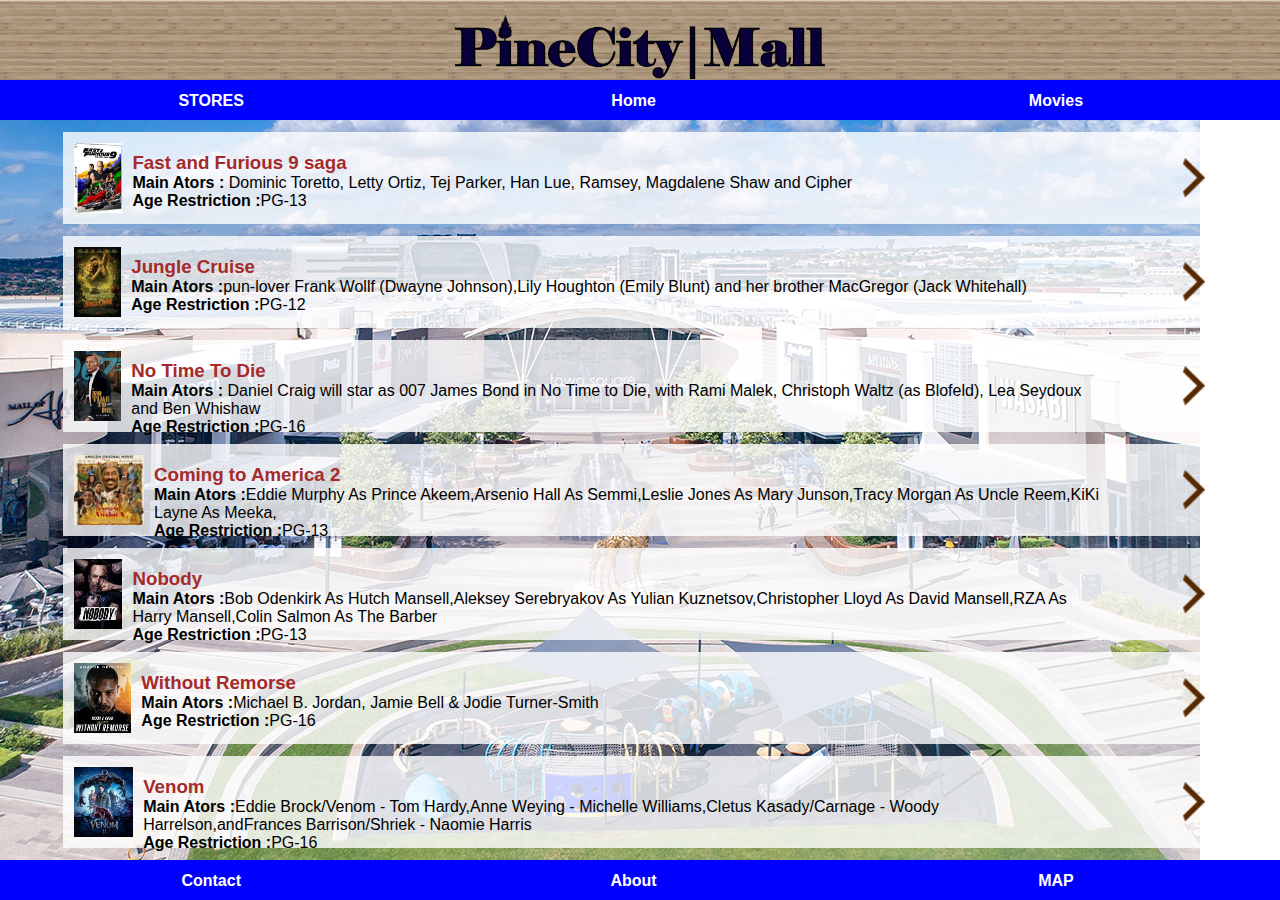
<file: Movies.html>
<!DOCTYPE html>
<html>
     <head>
         <link rel="stylesheet"href="style.css">
    </head>  
    <body>
     <div id="header">
        <img src="images/pineCity-logo2.png"/>
    </div>
        <div id="tabs-top">
        <a href="index.html">STORES</a>
             <a href="index.html">Home</a>
        <a href="Movies.html">Movies</a> 
        
        </div>
        <div id="main">
        <div id="content">
            <a class="info-box" href="fast%20and%20furious%209.html">
                 <img class="right" src="images/next-arrow.png"/>
                 <img src="images/fast%209%20logo.jpg"/>
                <h3>Fast and Furious 9 saga</h3>
                <p><b>Main Ators :</b> Dominic Toretto,  Letty Ortiz,  Tej Parker,  Han Lue,  Ramsey,  Magdalene Shaw and  Cipher</p>       
                <p><b>Age Restriction :</b>PG-13</p>  
            </a>
            <a class="info-box" href="Jungle%20cruise.html">
                 <img class="right" src="images/next-arrow.png"/>
                 <img src="images/jungle%20cruis%20logo.jpg"/>
                <h3>Jungle Cruise</h3>
               <p><b>Main Ators :</b>pun-lover Frank Wollf (Dwayne Johnson),Lily Houghton (Emily Blunt) and her brother MacGregor (Jack Whitehall)</p>
                <p><b>Age Restriction :</b>PG-12</p>
            </a>
            <a class="info-box" href="no%20time%20to%20die.html">
                 <img class="right" src="images/next-arrow.png"/>           
                 <img src="images/no%20time%20to%20die%20logo.png"/>
                <h3>No Time To Die</h3>
                <p><b>Main Ators :</b> Daniel Craig will star as 007 James Bond in No Time to Die, with Rami Malek, Christoph Waltz (as Blofeld), Lea Seydoux and Ben Whishaw </p>
                <p><b>Age Restriction :</b>PG-16</p>
                  
            </a>
             <a class="info-box" href="coming%20to%20america2.html">
                 <img class="right" src="images/next-arrow.png"/>
                 <img src="images/coming%20to%20america%20logo.jpg"/>
                <h3>Coming to America 2</h3>
              <p><b>Main Ators :</b>Eddie Murphy As Prince Akeem,Arsenio Hall As Semmi,Leslie Jones As Mary Junson,Tracy Morgan As Uncle Reem,KiKi Layne As Meeka,</p>
                  <p><b>Age Restriction :</b>PG-13</p>
            </a>
             <a class="info-box" href="nobody.html">
                 <img class="right" src="images/next-arrow.png"/>
                 <img src="images/nobody%20logo.jpg"/>
                <h3>Nobody</h3>
                 <p><b>Main Ators :</b>Bob Odenkirk As Hutch Mansell,Aleksey Serebryakov As Yulian Kuznetsov,Christopher Lloyd As David Mansell,RZA As Harry Mansell,Colin Salmon As The Barber</p>
                  <p><b>Age Restriction :</b>PG-13</p>
            </a>
             <a class="info-box" href="without%20remorse.html">
                 <img class="right" src="images/next-arrow.png"/>
                 <img src="images/WithoutRemorse%20logo.jpg"/>
                <h3>Without Remorse</h3>
                <p><b>Main Ators :</b>Michael B. Jordan, Jamie Bell & Jodie Turner-Smith</p>
                    <p><b>Age Restriction :</b>PG-16</p>
            </a>
             <a class="info-box" href="venom.html">
                 <img class="right" src="images/next-arrow.png"/>
                 <img src="images/venom%20logo.jpg"/>
                <h3>Venom</h3>
               <p><b>Main Ators :</b>Eddie Brock/Venom - Tom Hardy,Anne Weying - Michelle Williams,Cletus Kasady/Carnage - Woody Harrelson,andFrances Barrison/Shriek - Naomie Harris</p>
                   <p><b>Age Restriction :</b>PG-16</p>
            </a>
             
            </div>
        </div>
        <div id="tabs-bottom">
         <a href="contact.html">Contact</a>
        <a href="about.html">About</a>
        <a href="Map.html">MAP</a> 
        </div>
    </body> 
</html>
</file>
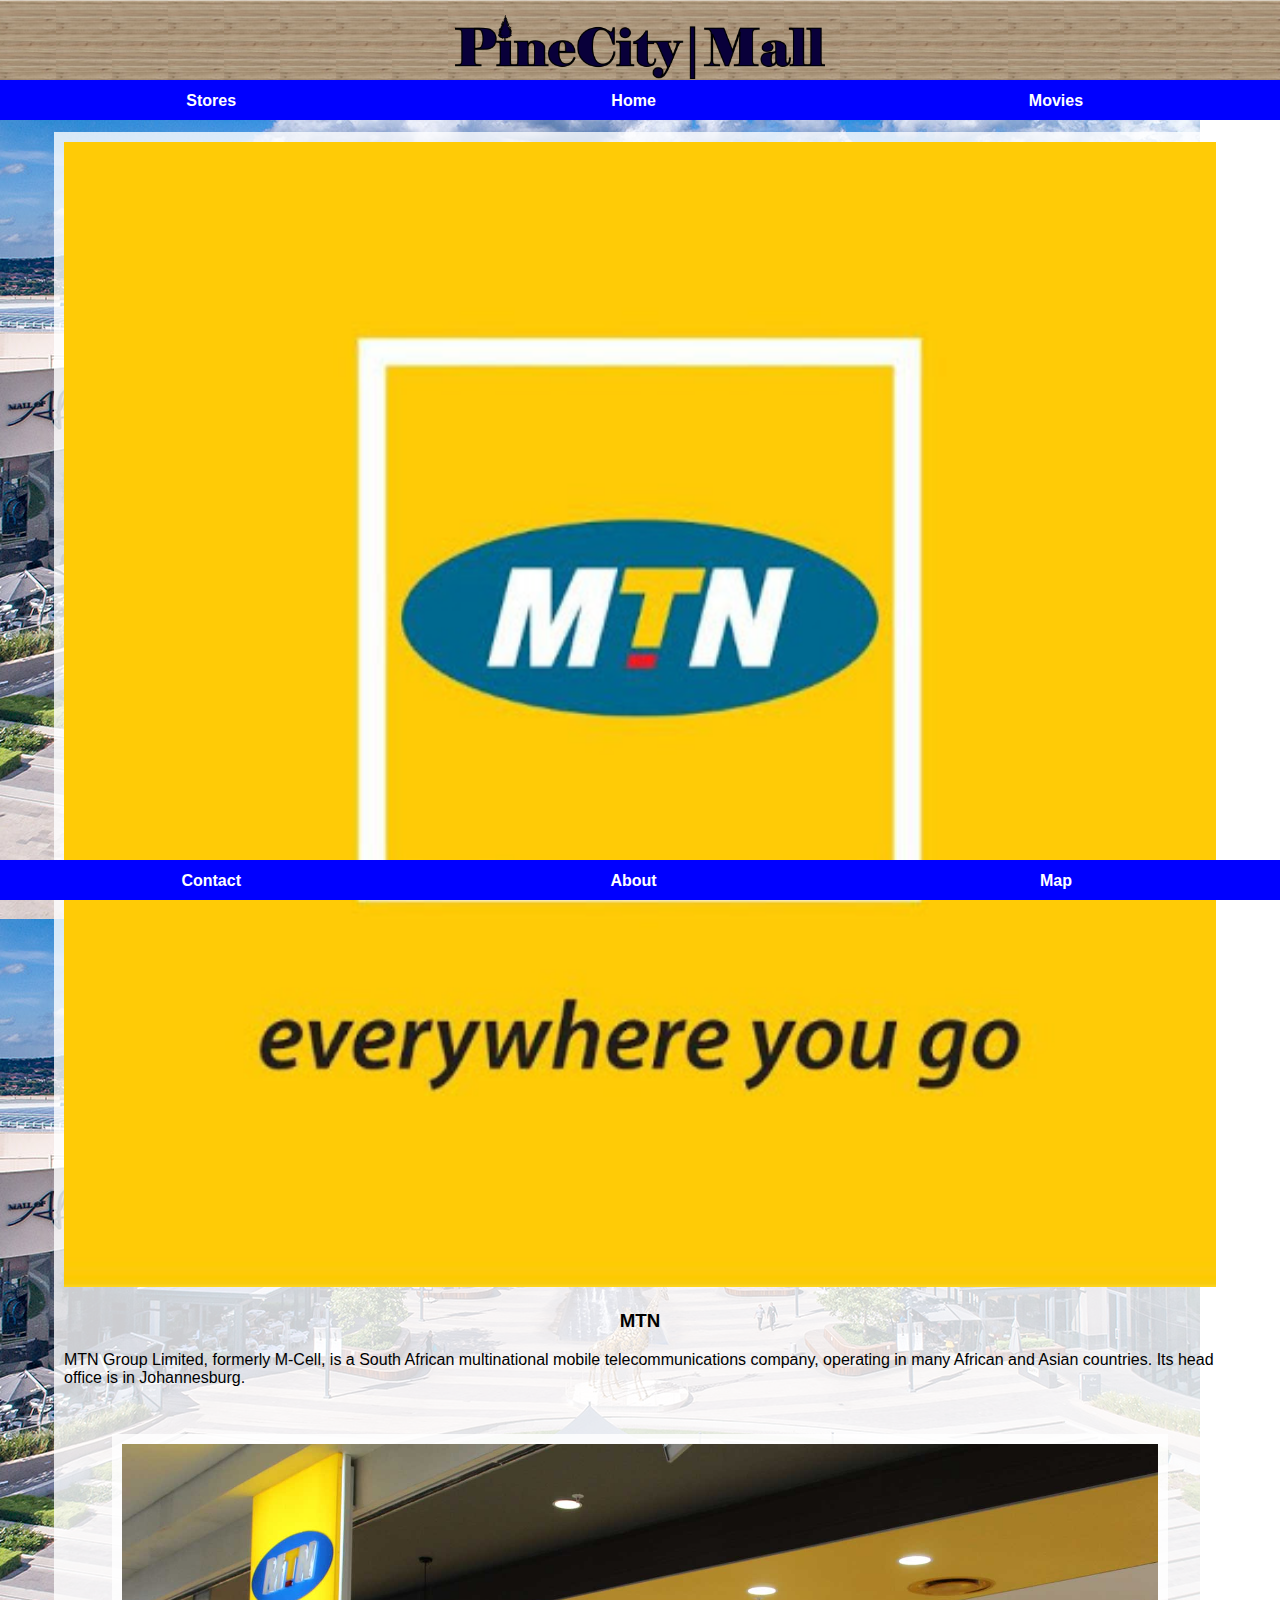
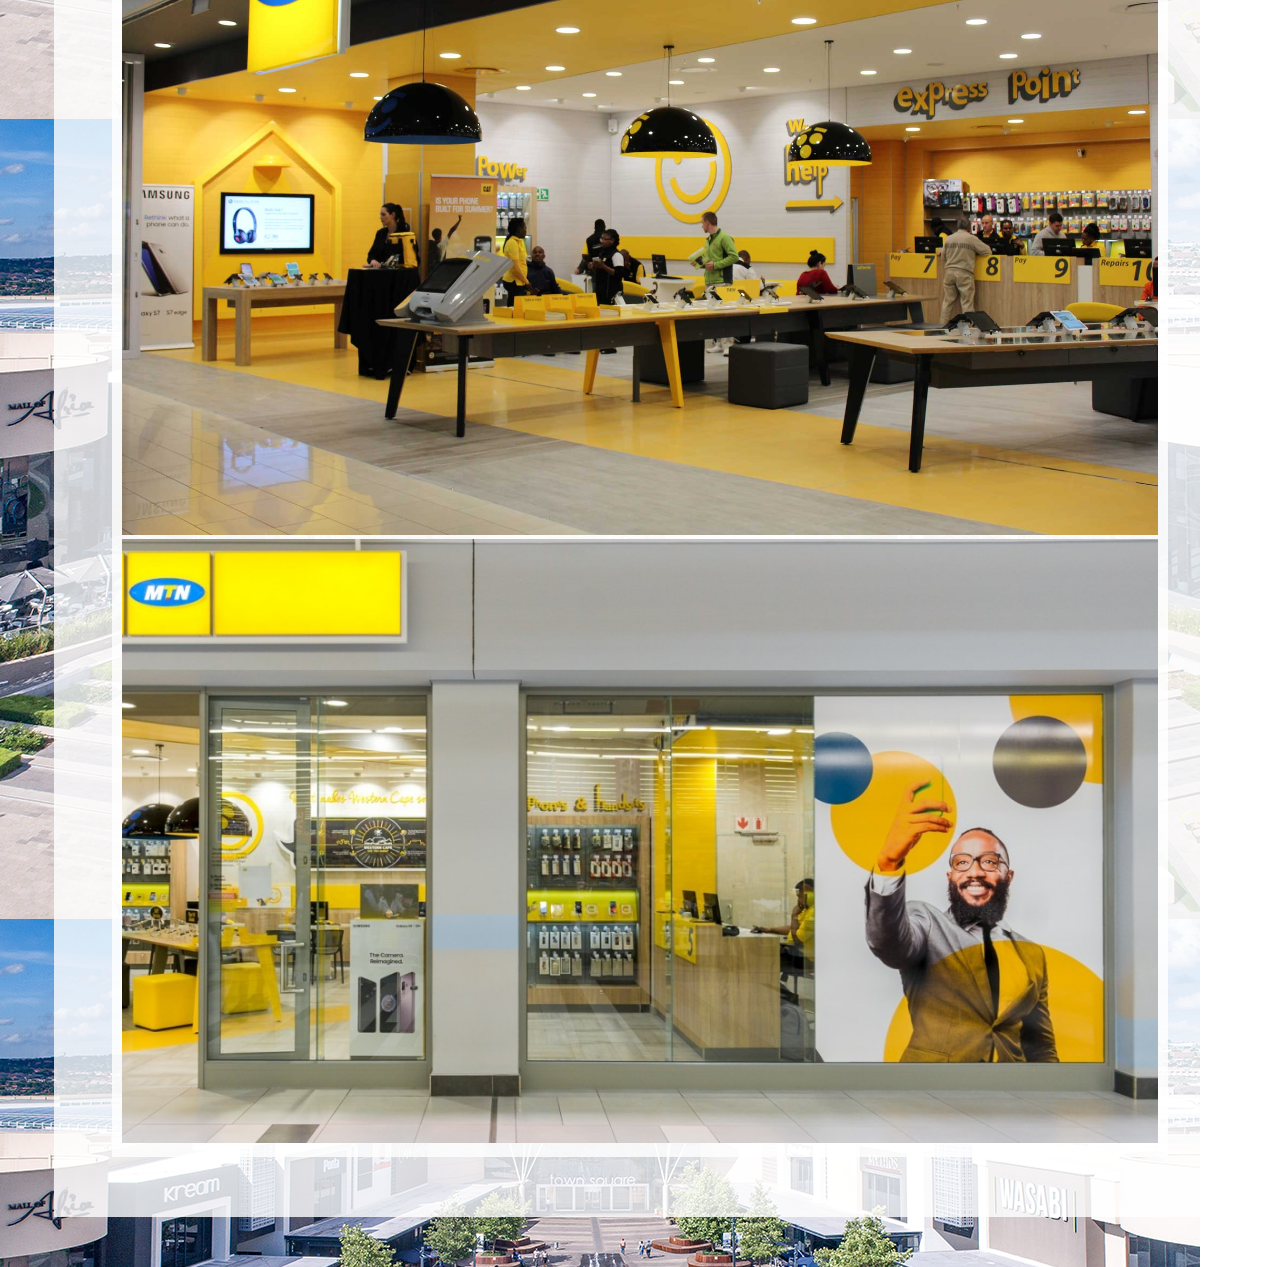
<file: MTN.html>
<!DOCTYPE html>
<html>
     <head>
         <link rel="stylesheet"href="style.css">
    </head>  
    <body>
     <div id="header">
        <img src="images/pineCity-logo2.png"/>
    </div>
        <div id="tabs-top">
        <a href="Stores.html">Stores</a>
        <a href="index.html">Home</a> 
        <a href="Movies.html">Movies</a>
        </div>
        <div id="main">
        <div id="content">
              <div id="info-box-full">
               <img src="images/mtn%20logo.jpg"/>
               <h3>MTN</h3>
                <P>MTN Group Limited, formerly M-Cell, is a South African multinational mobile telecommunications company, operating in many African and Asian countries. Its head office is in Johannesburg.   </P>
                
                    <br/>
            <div id="content">
              <div id="info-box-full">
               <img src="images/MTN-1.jpg"/>
                  <img src="images/mtn%202.jpg"/>
                 
                 
            </div>
            </div>
        </div>
        <div id="tabs-bottom">
         <a href="contact.html">Contact </a>
        <a href="about.html">About</a>
         <a href="Map.html">Map</a> 
        </div>
    <body/> 
<html/>
</file>
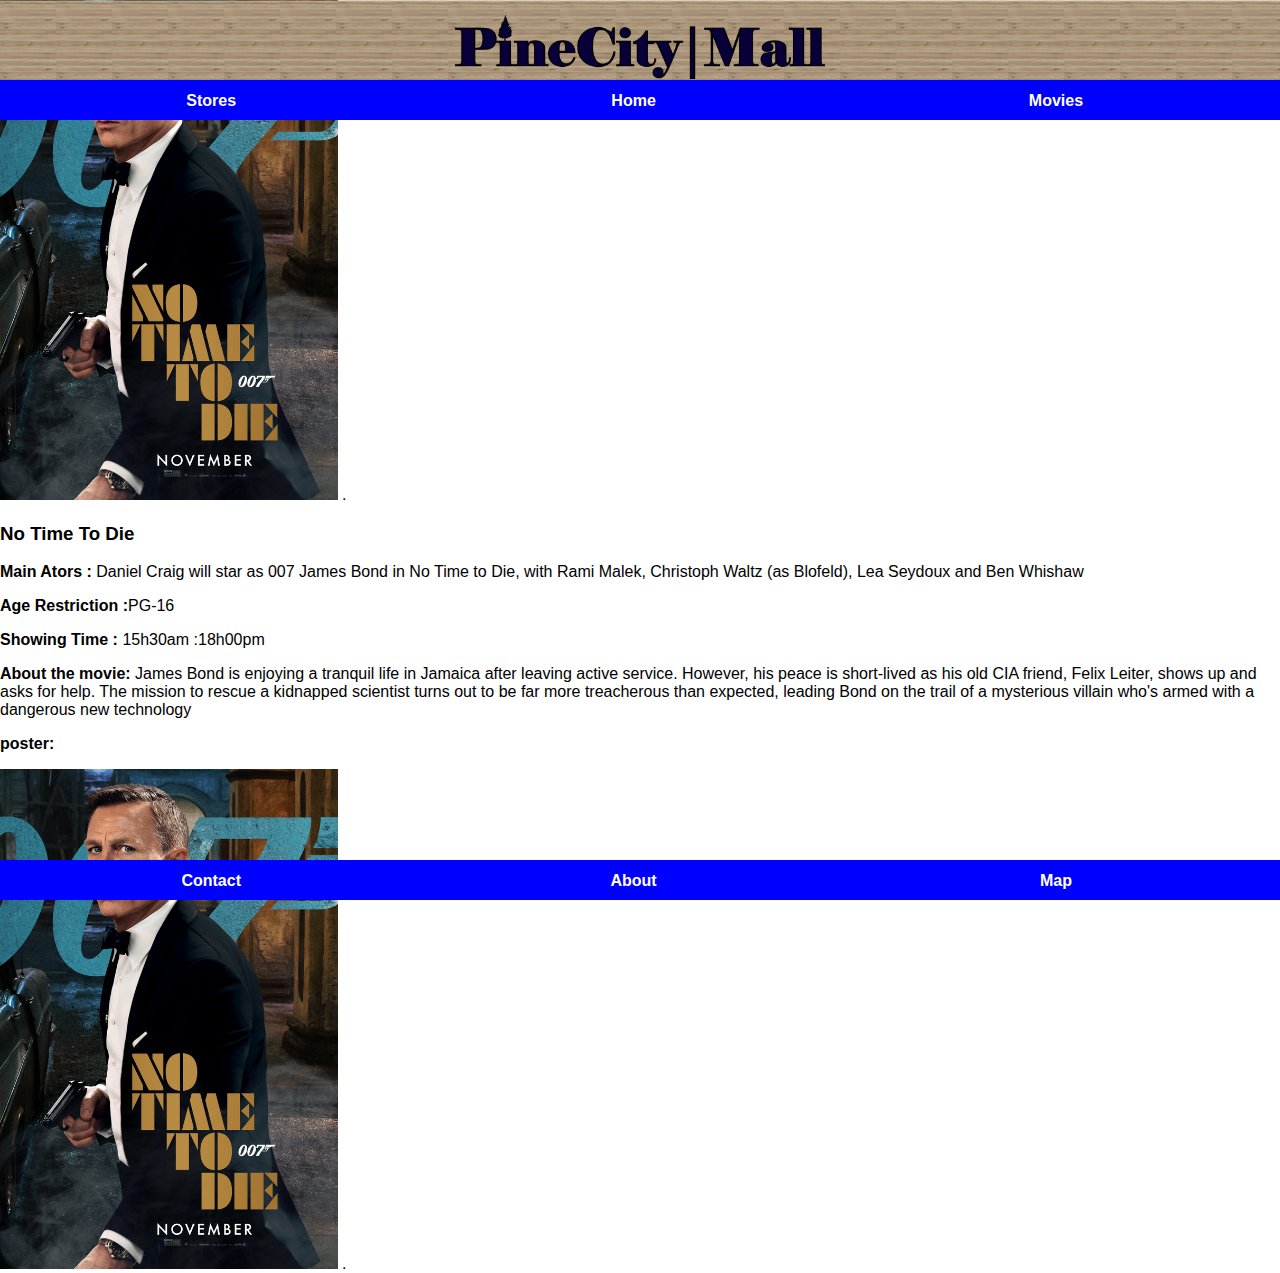
<file: no time to die.html>
<html>
     <head>
         <link rel="stylesheet"href="style.css">
    </head>  
    <body>
     <div id="header">
        <img src="images/pineCity-logo2.png"/>
    </div>
        <div id="tabs-top">
        <a href="Stores.html">Stores</a>
        <a href="index.html">Home</a> 
        <a href="Movies.html">Movies</a>
        </div>
      
     <img src="images/no%20time%20to%20die%20logo.png" height="500"/> .
                <h3>No Time To Die</h3>
                <p><b>Main Ators :</b> Daniel Craig will star as 007 James Bond in No Time to Die, with Rami Malek, Christoph Waltz (as Blofeld), Lea Seydoux and Ben Whishaw </p>
                <p><b>Age Restriction :</b>PG-16</p>
        
        
          <p><b>Showing Time : </b>15h30am :18h00pm  </p>
        <p><b>About the movie:</b> James Bond is enjoying a tranquil life in Jamaica after leaving active service. However, his peace is short-lived as his old CIA friend, Felix Leiter, shows up and asks for help. The mission to rescue a kidnapped scientist turns out to be far more treacherous than expected, leading Bond on the trail of a mysterious villain who's armed with a dangerous new technology  </p>
        
        <p><b>poster:</b></p>
                <img src="images/no%20time%20to%20die%20logo.png" height="500"/> .
        
        <div id="tabs-bottom">
         <a href="contact.html">Contact </a>
        <a href="about.html">About</a>
         <a href="Map.html">Map</a> 
        </div>
    <body/> 
<html/>
</file>
<file: style.css>
body{
    padding: 0;
    margin: 0;
    font-family: Helvetica;   
}

/*============ HEADER ============*/
#header{
    position: fixed;
    top: 0px;
    left: 0px;
    z-index: 500;
    width: 100%;
    height: 80px;
    background-image: url('images/wood-bg.png');
    background-repeat: repeat-x;
}

#header img{
    display: block;
    margin: auto;
    height: 80%;
    padding-top: 15px;
}

/*============ TOP-TABS ============*/

#tabs-top{
    position: fixed;
    top: 80px;
    left:0;
    z-index: 500;
    width: 100%;
    height: 40px;
    background-color: blue;
}

#tabs-top a{
    float: left;
    display: block;
    width: 33%;
    height: 35px;
    font-weight: 700;
    color: white;
    text-align: center;
    text-decoration: none;
    padding-top: 12px;   
}

/*============ Main-home ============*/

#main-home{
    margin-top: 120px;
}

/*============ BOTTOM TABS ============*/

#tabs-bottom{
    position: fixed;
    bottom: 0;
    left: 0;
    z-index: 500;
    width: 100%;
    height: 40px;
    background-color: blue;
}

#tabs-bottom a{
    float: left;
    display: block;
    width: 33%;
    height: 35px;
    font-weight: 700;
    color: white;
    text-align: center;
    text-decoration: none;
    padding-top: 12px;  
}

/*============ MAIN ============*/

#main{
    margin-top: 119px;
    background: url('images/DJI_0083-1.jpg');
    background-repeat: repeat-y;    
}

#content{
    padding-top: 1px;
    padding-bottom: 50px;
}

/*================== INFO BOX ==================*/

a.info-box{
    text-decoration: none;
    background: rgba(255, 255, 255, .8);
    width: 90%;
    height: 90px;
    display: block;
    margin: auto;
    margin-top: 12px;
    padding: 1px;
}

.info-box img{
    height: 70px;
    margin: 10px;
    float: left;
}

.info-box h3{
    padding: 0;
    margin-bottom: 0;
    width: 90%;
    color: brown;
    
}

.info-box p{
    margin: 0;
    padding: 0;
    width: 90%;
    color: black;
}

.info-box img.right{
    float: right;
    margin-top: 25px;
    height: 40px;
}
/*================== INFO BOX FULL ==================*/

#info-box-full{
    background: rgba(255,255,255,.8);
    width: 90%;
    display: block;
    margin: auto;
    margin-top: 12px;
    padding: 10px;
}

#info-box-full img{
    width: 100%;
}

#info-box-full h3{
    text-align: center;
}

/*================== WEATHER ==================*/

img.info-b0x-weather-icon{
    height: 30px;
    width: 30px! important;
    margin: 10px;
    float: left;    
}

h1.info-box-weather-icon{
    font-size: 65px;
    font-weight: 200;
    padding: 0;
    margin: 0;
}

table{
    width: 100%;
}

td{
    border-top: 1px solid #131313
}

/*================== FORM ==================*/

input{
    width: 100%;
    height:25px;
    margin: 12px 0;
    border: 1px solid #929292;
}

textarea{
    width: 100%;
    height: 65px;
    margin: 12px 0;
    border: 1px solid #929292
}

.button{
    display: block;
    width: 100%;
    background-color: forestgreen;
    text-decoration: none;
    text-align: center;
    color: white;
    font-size: 16px;
    font-weight: 600;
    margin: 12px 0;
   padding: 8px 0;     
}
</file>
